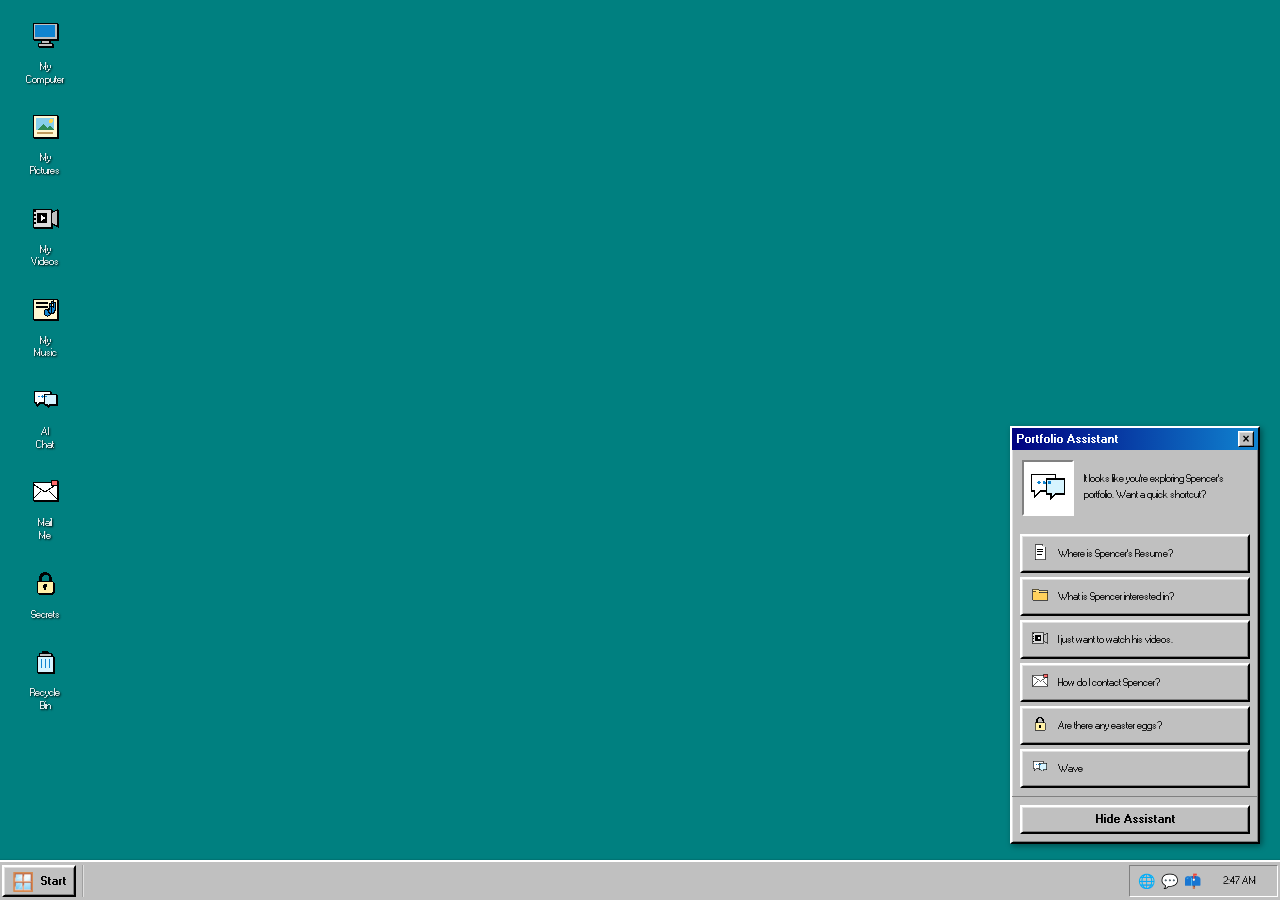
<file: index.html>
<!doctype html>
<html lang="en">
  <head>
    <meta charset="UTF-8" />
    <meta
      name="viewport"
      content="width=device-width, initial-scale=1, maximum-scale=1, user-scalable=no, viewport-fit=cover"
    />
    <title>Windows 95 Portfolio</title>
    <meta
      name="description"
      content="A nostalgic Windows 95-themed portfolio website"
    />
    <link rel="icon" type="image/x-icon" href="./favicon.ico" />
    <link rel="shortcut icon" type="image/x-icon" href="./favicon.ico" />
    <link rel="stylesheet" href="./index-DYsDYwbg.css" />
    <style>
      @font-face {
        font-family: W95FA;
        src: url("./fonts/w95font.woff2") format("woff2"),
          url("./fonts/w95font.woff") format("woff");
        font-weight: 400;
        font-style: normal;
        font-display: swap;
      }

      @font-face {
        font-family: W95FA;
        src: url("./fonts/w95font-bold.woff2") format("woff2"),
          url("./fonts/w95font-bold.woff") format("woff");
        font-weight: 700;
        font-style: normal;
        font-display: swap;
      }

      html,
      body {
        width: 100%;
        height: 100%;
      }

      body {
        overscroll-behavior: none;
        -webkit-text-size-adjust: 100%;
      }

      #root {
        position: relative;
      }

      #window-layer {
        position: absolute;
        inset: 0 0 40px 0;
        z-index: 20;
        pointer-events: none;
      }

      #desktop-icons {
        z-index: 5;
      }

      .window,
      .dialog-backdrop,
      .notification-container,
      .start-menu,
      .clippy-helper,
      .clippy-show-button {
        pointer-events: auto;
      }

      .helper-hidden {
        display: none !important;
      }

      .desktop-icon,
      .file-card,
      .image-file-tile,
      .window-button,
      .start-button,
      .taskbar-window,
      .start-menu-item,
      .sendmail-img-container {
        touch-action: manipulation;
      }
    </style>
  </head>
  <body>
    <div id="root" class="desktop">
      <div id="desktop-icons" class="desktop-icons"></div>
      <div id="window-layer"></div>
      <div id="notification-host"></div>
      <div id="dialog-host"></div>

      <div id="helper-panel" class="clippy-helper"></div>
      <button id="helper-show" class="clippy-show-button helper-hidden" type="button">
        📎
      </button>

      <div id="start-menu" class="start-menu helper-hidden">
        <div class="start-menu-sidebar">
          <div class="start-menu-title">Windows<span>95</span></div>
        </div>
        <div class="start-menu-items" id="start-menu-items"></div>
      </div>

      <div class="taskbar">
        <button id="start-button" class="start-button" type="button">
          <span class="start-logo">🪟</span>
          <span class="start-text">Start</span>
        </button>
        <div class="taskbar-separator"></div>
        <div id="taskbar-windows" class="taskbar-windows"></div>
        <div class="taskbar-tray">
          <div class="tray-icons">
            <span title="Portfolio">🌐</span>
            <span title="Messages">💬</span>
            <span title="Mail">📫</span>
          </div>
          <div id="taskbar-clock" class="taskbar-clock"></div>
        </div>
      </div>
    </div>
    <script src="./portfolio-app.js"></script>
  </body>
</html>
</file>
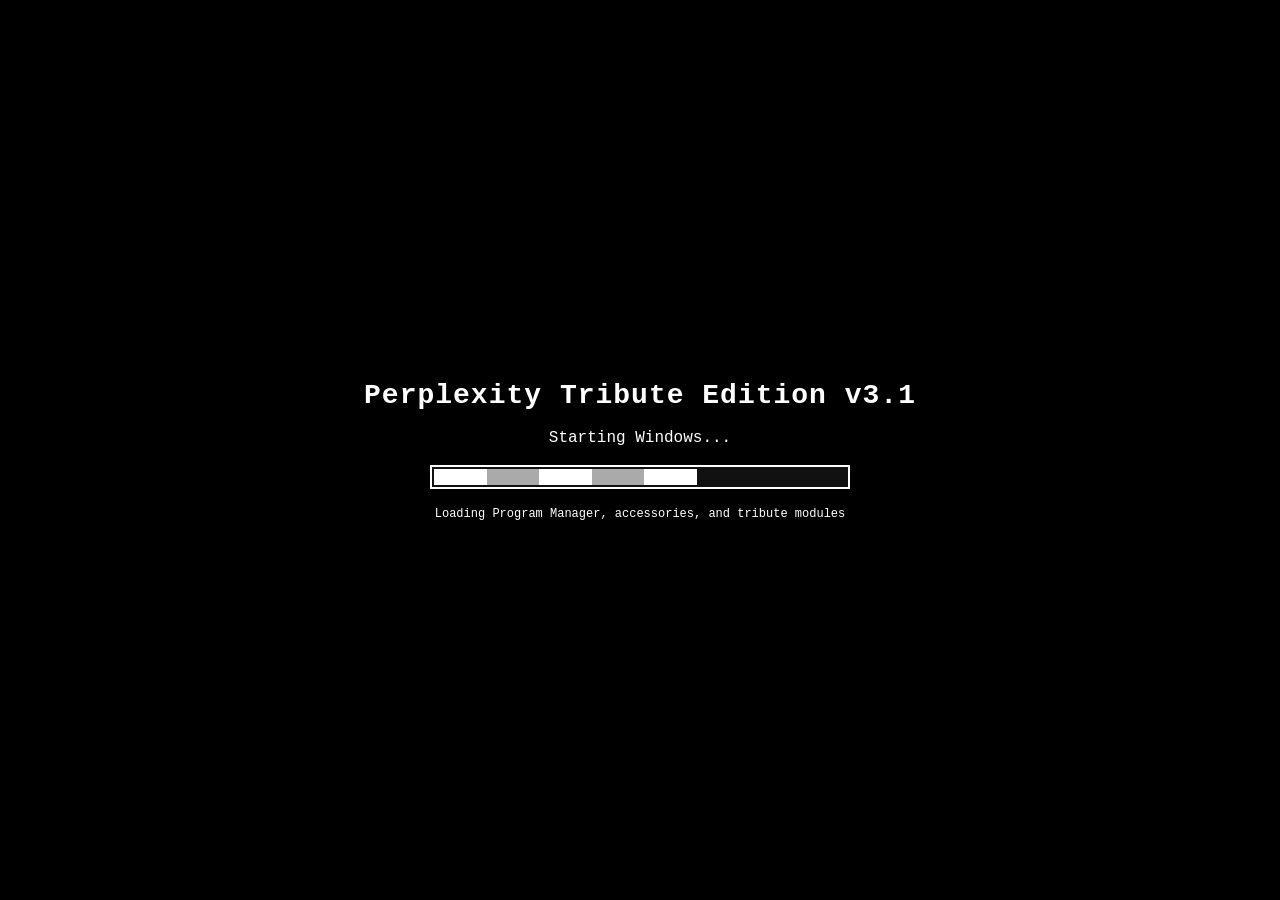
<file: windows-31-perplexity-tribute.html>
<!DOCTYPE html>
<html lang="en">
<head>
<meta charset="UTF-8" />
<meta name="viewport" content="width=device-width, initial-scale=1.0" />
<title>Perplexity Tribute Edition v3.1</title>
<style>
:root{
  --desktop:#008080;
  --wallpaper:#008080;
  --gray:#c0c0c0;
  --gray2:#d4d0c8;
  --dark:#808080;
  --black:#000;
  --white:#fff;
  --navy:#000080;
  --blue:#0000aa;
  --shadow:#404040;
  --dos-green:#1aff1a;
  --menu-h:28px;
  --task-h:32px;
  --font: "MS Sans Serif", "Chicago", "Courier New", monospace;
}
*{box-sizing:border-box;user-select:none;-webkit-user-select:none}
html,body{margin:0;height:100%;overflow:hidden;font-family:var(--font);background:#000;image-rendering:pixelated}
body.mobile .desktop-shell{display:none}
body.mobile .mobile-warning{display:flex}
.mobile-warning{display:none;align-items:center;justify-content:center;height:100vh;background:#0000aa;color:#fff;padding:24px;text-align:center;font-size:16px;line-height:1.5}
.desktop-shell{position:relative;height:100vh;background:var(--wallpaper);overflow:hidden}
.desktop{
  position:absolute;inset:0 0 var(--task-h) 0;
  background:var(--wallpaper);
}
.menu-bar{
  position:absolute;top:0;left:0;right:0;height:var(--menu-h);
  background:var(--gray);display:flex;align-items:center;gap:2px;padding:2px 4px;
  border-top:2px solid #fff;border-left:2px solid #fff;border-right:2px solid #000;border-bottom:2px solid #000;
  z-index:2000;
}
.menu-title{font-weight:bold;padding:0 8px;margin-right:8px}
.menu-item,.task-btn,.button,.dialog-btn,.ms-btn{
  font-family:var(--font);font-size:12px;color:#000;background:var(--gray);
  border-top:2px solid #fff;border-left:2px solid #fff;border-right:2px solid #000;border-bottom:2px solid #000;
  min-height:22px;padding:2px 10px;cursor:default;
}
.menu-item.active,.task-btn.active,.button:active,.dialog-btn:active,.ms-btn:active,.pressed{
  border-top:2px solid #000;border-left:2px solid #000;border-right:2px solid #fff;border-bottom:2px solid #fff;
}
.dropdown{
  position:absolute;top:28px;background:var(--gray);min-width:190px;display:none;padding:2px;
  border-top:2px solid #fff;border-left:2px solid #fff;border-right:2px solid #000;border-bottom:2px solid #000;
  z-index:2100;
}
.dropdown.open{display:block}
.dropdown-item{padding:5px 16px 5px 12px;font-size:12px;white-space:nowrap}
.dropdown-item:hover{background:var(--navy);color:#fff}
.dropdown-sep{height:2px;background:#808080;border-bottom:1px solid #fff;margin:2px 4px}
.icons{
  position:absolute;top:40px;left:8px;display:grid;grid-template-columns:repeat(2,90px);grid-auto-rows:84px;gap:6px;
}
.icon{width:82px;text-align:center;color:#fff;font-size:12px;padding:4px;outline:none}
.icon.selected,.icon:focus{background:rgba(0,0,128,.35)}
.icon-glyph{
  width:34px;height:34px;margin:0 auto 6px auto;position:relative;
  border-top:2px solid #fff;border-left:2px solid #fff;border-right:2px solid #000;border-bottom:2px solid #000;
  background:var(--gray2);color:#000;display:flex;align-items:center;justify-content:center;font-size:20px;
}
.icon-label{text-shadow:1px 1px 0 #000;line-height:1.15}
.window{
  position:absolute;background:var(--gray);min-width:260px;min-height:140px;
  border-top:2px solid #fff;border-left:2px solid #fff;border-right:2px solid #000;border-bottom:2px solid #000;
  box-shadow:1px 1px 0 #000;
}
.window.hidden{display:none}
.window.maximized{inset:30px 4px 36px 4px !important;width:auto !important;height:auto !important}
.title-bar{
  height:24px;background:var(--navy);color:#fff;display:flex;align-items:center;justify-content:space-between;
  padding:2px 2px 2px 6px;font-size:12px;cursor:move;font-weight:bold;
}
.window.inactive .title-bar{background:#808080}
.title-left{display:flex;align-items:center;gap:6px;min-width:0}.title-text{white-space:nowrap;overflow:hidden;text-overflow:ellipsis}
.title-controls{display:flex;gap:2px}
.ctrl{
  width:20px;height:18px;background:var(--gray);color:#000;display:flex;align-items:center;justify-content:center;
  border-top:2px solid #fff;border-left:2px solid #fff;border-right:2px solid #000;border-bottom:2px solid #000;
  font-size:11px;font-weight:bold;cursor:default;
}
.window-body{height:calc(100% - 24px);padding:8px;overflow:auto;background:var(--gray)}
.statusbar{display:flex;justify-content:space-between;gap:8px;padding:4px 6px;margin-top:6px;font-size:12px;border-top:2px solid #808080;border-left:2px solid #808080;border-right:2px solid #fff;border-bottom:2px solid #fff;background:#cfcfcf}
.taskbar{
  position:absolute;left:0;right:0;bottom:0;height:var(--task-h);background:var(--gray);display:flex;align-items:center;gap:4px;padding:4px;
  border-top:2px solid #fff;z-index:2200;
}
.task-buttons{display:flex;gap:4px;flex:1;overflow:auto}
.clock{min-width:74px;text-align:center;padding:3px 6px;font-size:12px;background:var(--gray);border-top:2px solid #808080;border-left:2px solid #808080;border-right:2px solid #fff;border-bottom:2px solid #fff}
.context-menu,.system-menu{
  position:absolute;background:var(--gray);display:none;min-width:180px;padding:2px;
  border-top:2px solid #fff;border-left:2px solid #fff;border-right:2px solid #000;border-bottom:2px solid #000;z-index:3000
}
.context-menu.open,.system-menu.open{display:block}
.context-item{padding:5px 10px;font-size:12px}
.context-item:hover{background:var(--navy);color:#fff}
.dialog-overlay,.boot-screen,.bsod{
  position:absolute;inset:0;z-index:5000;display:none;align-items:center;justify-content:center;
}
.dialog-overlay.open,.boot-screen.open,.bsod.open{display:flex}
.dialog{
  width:min(360px,92vw);background:var(--gray);padding:4px;
  border-top:2px solid #fff;border-left:2px solid #fff;border-right:2px solid #000;border-bottom:2px solid #000;
}
.dialog-title{height:24px;background:var(--navy);color:#fff;font-weight:bold;display:flex;align-items:center;justify-content:space-between;padding:0 6px;margin-bottom:8px}
.dialog-body{padding:8px;font-size:12px;line-height:1.5;background:var(--gray);color:#000}
.dialog-actions{display:flex;justify-content:center;gap:8px;padding:8px}
.boot-screen{background:#000;color:#fff;flex-direction:column;gap:18px;font-size:16px}
.boot-logo{font-size:28px;font-weight:bold;letter-spacing:1px}
.progress-wrap{width:min(420px,80vw);height:24px;background:#111;border:2px solid #fff;padding:2px}
.progress-bar{height:100%;width:0;background:linear-gradient(90deg,#fff 0 20%,#aaa 20% 40%,#fff 40% 60%,#aaa 60% 80%,#fff 80% 100%)}
.bsod{background:#0000aa;color:#fff;padding:32px;align-items:flex-start;justify-content:flex-start}
.bsod pre{font-family:"Courier New",monospace;font-size:18px;white-space:pre-wrap;line-height:1.4}
.about-logo{font-size:28px;margin-bottom:6px}
.notepad-area{width:100%;height:calc(100% - 44px);min-height:220px;resize:none;background:#fff;color:#000;border:2px inset #c0c0c0;padding:8px;font:12px "Courier New",monospace;user-select:text;-webkit-user-select:text}
.row{display:flex;gap:8px;align-items:center;margin-bottom:8px}
.textbox,.pq-input{flex:1;background:#fff;border:2px inset #c0c0c0;padding:4px 6px;font:12px var(--font);user-select:text;-webkit-user-select:text}
.pq-spinner{width:18px;height:18px;display:inline-block;border:2px solid transparent;border-top-color:#000;border-right-color:#000;opacity:0;transform:rotate(0deg)}
.pq-spinner.spin{opacity:1;animation:spin .7s linear infinite}
@keyframes spin{to{transform:rotate(360deg)}}
.mine-wrap{display:flex;flex-direction:column;gap:6px;align-items:center}
.mine-top{display:flex;justify-content:space-between;align-items:center;width:100%;background:#c0c0c0;border:2px inset #c0c0c0;padding:6px}
.seg{background:#000;color:#f00;padding:4px 8px;font:16px "Courier New",monospace;min-width:52px;text-align:center}
.face{width:34px;height:34px;background:var(--gray);font-size:18px;border-top:2px solid #fff;border-left:2px solid #fff;border-right:2px solid #000;border-bottom:2px solid #000;display:flex;align-items:center;justify-content:center}
.mine-grid{display:grid;grid-template-columns:repeat(9,24px);grid-template-rows:repeat(9,24px);gap:0;background:#808080;border:3px inset #c0c0c0}
.cell{width:24px;height:24px;background:#c0c0c0;border-top:2px solid #fff;border-left:2px solid #fff;border-right:2px solid #808080;border-bottom:2px solid #808080;display:flex;align-items:center;justify-content:center;font-weight:bold;font-size:14px}
.cell.revealed{border:1px solid #808080;background:#c0c0c0}
.cell.mine{background:#f88}
.c1{color:#0000ff}.c2{color:#008000}.c3{color:#ff0000}.c4{color:#000080}.c5{color:#800000}.c6{color:#008080}.c7{color:#000}.c8{color:#808080}
.dos-screen{background:#000;color:var(--dos-green);height:100%;padding:8px;font:14px "Courier New",monospace;display:flex;flex-direction:column}
.dos-output{flex:1;overflow:auto;white-space:pre-wrap;user-select:text;-webkit-user-select:text}
.dos-input-row{display:flex;gap:6px;align-items:center}
.dos-input{flex:1;background:#000;color:var(--dos-green);border:none;outline:none;font:14px "Courier New",monospace;user-select:text;-webkit-user-select:text}
.perplexity-panel p{font-size:12px;line-height:1.45;margin:0 0 8px}
.small{font-size:12px}.center{text-align:center}
.hidden-vis{visibility:hidden}
.wallpaper-grid{display:grid;grid-template-columns:1fr 1fr;gap:8px;margin-top:8px}
.swatch{height:34px;border:2px solid #000;cursor:default}
.swatch.teal{background:#008080}.swatch-plum{background:#5b3a5e}.swatch-blue{background:#003c7a}.swatch-olive{background:#5d6b2f}
.error-icon{font-size:28px;margin-right:10px}
.err-row{display:flex;align-items:flex-start}
@media (max-width: 700px), (pointer:coarse){ body{background:#000} }
</style>
</head>
<body>
<div class="mobile-warning">
  <div>
    <div style="font-size:22px;margin-bottom:10px">Windows 3.1 Simulator</div>
    <div>This tribute edition requires a mouse or trackpad for proper use.</div>
    <div style="margin-top:10px">Please reopen it on a desktop or laptop browser.</div>
  </div>
</div>
<div class="desktop-shell">
  <div class="boot-screen open" id="bootScreen">
    <div class="boot-logo">Perplexity Tribute Edition v3.1</div>
    <div>Starting Windows...</div>
    <div class="progress-wrap"><div class="progress-bar" id="bootBar"></div></div>
    <div class="small">Loading Program Manager, accessories, and tribute modules</div>
  </div>

  <div class="bsod" id="bsod"><pre>Perplexity Tribute Edition

A problem has been detected and Windows has been paused to prevent damage
to your productivity.

CTRL+ALT+DEL PARODY SCREEN

An application has performed an operation involving too much nostalgia.

Pressing Ctrl+Alt+Del was acknowledged.
Recovery subsystem will automatically restart in a moment.

*** STOP: 0x00003131 (0x0000PPLX,0x0000DOS,0x0000MINE,0x0000NOTE)</pre></div>

  <div class="desktop" id="desktop">
    <div class="menu-bar" id="menuBar">
      <div class="menu-title">Program Manager</div>
      <div class="menu-item" data-menu="file">File</div>
      <div class="menu-item" data-menu="options">Options</div>
      <div class="menu-item" data-menu="window">Window</div>
      <div class="menu-item" data-menu="help">Help</div>
      <div class="dropdown" id="menu-file" style="left:110px">
        <div class="dropdown-item" data-open="perplexity">Open Perplexity AI</div>
        <div class="dropdown-item" data-open="notepad">Open Notepad</div>
        <div class="dropdown-item" data-open="mine">Open Mine Field</div>
        <div class="dropdown-item" data-open="dos">Open DOS Prompt</div>
        <div class="dropdown-sep"></div>
        <div class="dropdown-item" data-action="show-about">About</div>
      </div>
      <div class="dropdown" id="menu-options" style="left:148px">
        <div class="dropdown-item" data-action="wallpaper-teal">Wallpaper: Teal</div>
        <div class="dropdown-item" data-action="wallpaper-plum">Wallpaper: Plum</div>
        <div class="dropdown-item" data-action="wallpaper-blue">Wallpaper: Cobalt</div>
        <div class="dropdown-item" data-action="wallpaper-olive">Wallpaper: Olive</div>
      </div>
      <div class="dropdown" id="menu-window" style="left:210px">
        <div class="dropdown-item" data-action="cascade">Cascade</div>
        <div class="dropdown-item" data-action="tile">Tile</div>
        <div class="dropdown-item" data-action="min-all">Minimize All</div>
      </div>
      <div class="dropdown" id="menu-help" style="left:276px">
        <div class="dropdown-item" data-action="show-about">About Perplexity Tribute Edition</div>
        <div class="dropdown-item" data-action="show-error">Test Error Box</div>
      </div>
    </div>

    <div class="icons">
      <div class="icon" tabindex="0" data-open="perplexity"><div class="icon-glyph">P</div><div class="icon-label">Perplexity<br>AI</div></div>
      <div class="icon" tabindex="0" data-open="notepad"><div class="icon-glyph">🗒</div><div class="icon-label">Notepad</div></div>
      <div class="icon" tabindex="0" data-open="mine"><div class="icon-glyph">💣</div><div class="icon-label">Mine Field</div></div>
      <div class="icon" tabindex="0" data-open="dos"><div class="icon-glyph">C:</div><div class="icon-label">DOS Prompt</div></div>
    </div>

    <div class="window hidden" id="win-perplexity" style="left:170px;top:72px;width:420px;height:220px">
      <div class="title-bar"><div class="title-left"><span>⌘</span><span class="title-text">Perplexity AI</span></div><div class="title-controls"><div class="ctrl" data-win="perplexity" data-act="min">_</div><div class="ctrl" data-win="perplexity" data-act="max">□</div><div class="ctrl" data-win="perplexity" data-act="close">✕</div></div></div>
      <div class="window-body perplexity-panel">
        <p>Ask Perplexity in a new browser tab, tribute-edition style.</p>
        <div class="row"><input id="pqInput" class="pq-input" type="text" value="What made Windows 3.1 iconic?" aria-label="Perplexity query"><button class="button" id="pqAsk">Ask</button><span class="pq-spinner" id="pqSpinner"></span></div>
        <p class="small">The Ask button opens perplexity.ai/search?q= with your query. The hourglass animates briefly like an old busy cursor.</p>
        <div class="statusbar"><span>Ready</span><span id="pqStatus">Idle</span></div>
      </div>
    </div>

    <div class="window hidden" id="win-notepad" style="left:220px;top:108px;width:470px;height:340px">
      <div class="title-bar"><div class="title-left"><span>≡</span><span class="title-text">Notepad - UNTITLED.TXT</span></div><div class="title-controls"><div class="ctrl" data-win="notepad" data-act="min">_</div><div class="ctrl" data-win="notepad" data-act="max">□</div><div class="ctrl" data-win="notepad" data-act="close">✕</div></div></div>
      <div class="window-body" style="display:flex;flex-direction:column">
        <div class="row" style="margin-bottom:6px"><button class="button" id="noteSave">Save .TXT</button><button class="button" id="noteClear">Clear</button><span class="small" id="noteStatus">Unsaved document</span></div>
        <textarea class="notepad-area" id="noteText">Perplexity Tribute Edition v3.1\r\n\r\nThis is a real text editor. You can type and save a .txt file using a browser download blob.</textarea>
      </div>
    </div>

    <div class="window hidden" id="win-mine" style="left:430px;top:86px;width:310px;height:370px">
      <div class="title-bar"><div class="title-left"><span>✱</span><span class="title-text">Mine Field</span></div><div class="title-controls"><div class="ctrl" data-win="mine" data-act="min">_</div><div class="ctrl" data-win="mine" data-act="max">□</div><div class="ctrl" data-win="mine" data-act="close">✕</div></div></div>
      <div class="window-body">
        <div class="mine-wrap">
          <div class="mine-top"><div class="seg" id="mineCount">010</div><button class="face" id="mineReset">🙂</button><div class="seg" id="mineTime">000</div></div>
          <div class="mine-grid" id="mineGrid"></div>
        </div>
      </div>
    </div>

    <div class="window hidden" id="win-dos" style="left:120px;top:150px;width:500px;height:300px">
      <div class="title-bar"><div class="title-left"><span>C:\</span><span class="title-text">MS-DOS Prompt</span></div><div class="title-controls"><div class="ctrl" data-win="dos" data-act="min">_</div><div class="ctrl" data-win="dos" data-act="max">□</div><div class="ctrl" data-win="dos" data-act="close">✕</div></div></div>
      <div class="window-body" style="padding:0">
        <div class="dos-screen">
          <div class="dos-output" id="dosOutput"></div>
          <div class="dos-input-row"><span>C:\&gt;</span><input class="dos-input" id="dosInput" autocomplete="off" spellcheck="false" aria-label="DOS command input"></div>
        </div>
      </div>
    </div>

    <div class="taskbar">
      <button class="task-btn" id="startBtn">Program Manager</button>
      <div class="task-buttons" id="taskButtons"></div>
      <div class="clock" id="clock">00:00 PM</div>
    </div>

    <div class="context-menu" id="desktopMenu">
      <div class="context-item" data-action="wallpaper-teal">Teal wallpaper</div>
      <div class="context-item" data-action="wallpaper-plum">Plum wallpaper</div>
      <div class="context-item" data-action="wallpaper-blue">Cobalt wallpaper</div>
      <div class="context-item" data-action="wallpaper-olive">Olive wallpaper</div>
      <div class="context-item" data-action="show-about">About</div>
      <div class="context-item" data-action="show-error">Error box</div>
    </div>

    <div class="dialog-overlay" id="dialogLayer"></div>
  </div>
</div>
<script>
(() => {
  const body = document.body;
  const coarse = window.matchMedia('(pointer: coarse)').matches || window.innerWidth < 700;
  if (coarse) body.classList.add('mobile');

  const audioCtx = (() => {
    try { return new (window.AudioContext || window.webkitAudioContext)(); } catch(e){ return null; }
  })();
  function beep(freq=660,dur=0.06,type='sine',vol=0.03){
    if(!audioCtx) return;
    if(audioCtx.state === 'suspended') audioCtx.resume();
    const o = audioCtx.createOscillator();
    const g = audioCtx.createGain();
    o.type = type; o.frequency.value = freq; g.gain.value = vol;
    o.connect(g); g.connect(audioCtx.destination); o.start();
    g.gain.exponentialRampToValueAtTime(0.0001, audioCtx.currentTime + dur);
    o.stop(audioCtx.currentTime + dur);
  }
  const beeps = { click(){beep(820,.03);}, open(){beep(660,.04);setTimeout(()=>beep(880,.05),45);}, error(){beep(220,.08,'sine',.04);setTimeout(()=>beep(180,.1,'sine',.04),90);}, boot(){[440,550,660].forEach((f,i)=>setTimeout(()=>beep(f,.08),i*100));} };

  const desktop = document.getElementById('desktop');
  const boot = document.getElementById('bootScreen');
  const bootBar = document.getElementById('bootBar');
  const dialogLayer = document.getElementById('dialogLayer');
  const desktopMenu = document.getElementById('desktopMenu');
  const taskButtons = document.getElementById('taskButtons');
  const clock = document.getElementById('clock');
  const startBtn = document.getElementById('startBtn');
  const bsod = document.getElementById('bsod');

  const apps = {
    perplexity: { el: document.getElementById('win-perplexity'), title: 'Perplexity AI', task:null, minimized:false, maximized:false, prev:null },
    notepad: { el: document.getElementById('win-notepad'), title: 'Notepad', task:null, minimized:false, maximized:false, prev:null },
    mine: { el: document.getElementById('win-mine'), title: 'Mine Field', task:null, minimized:false, maximized:false, prev:null },
    dos: { el: document.getElementById('win-dos'), title: 'MS-DOS Prompt', task:null, minimized:false, maximized:false, prev:null }
  };

  let z = 100;
  let activeMenu = null;

  function pad(n){ return String(n).padStart(2,'0'); }
  function setClock(){
    const d = new Date();
    let h = d.getHours(), m = d.getMinutes();
    const ap = h >= 12 ? 'PM':'AM'; h = h % 12 || 12;
    clock.textContent = `${h}:${pad(m)} ${ap}`;
  }
  setClock(); setInterval(setClock, 1000);

  function closeMenus(){ document.querySelectorAll('.dropdown.open,.context-menu.open').forEach(m => m.classList.remove('open')); document.querySelectorAll('.menu-item.active').forEach(m=>m.classList.remove('active')); activeMenu = null; }
  document.querySelectorAll('.menu-item').forEach(item => {
    item.addEventListener('click', e => {
      e.stopPropagation(); beeps.click();
      const name = item.dataset.menu; const menu = document.getElementById('menu-'+name);
      const open = menu.classList.contains('open'); closeMenus();
      if(!open){ menu.classList.add('open'); item.classList.add('active'); activeMenu = menu; }
    });
  });
  startBtn.addEventListener('click', ()=>{ beeps.click(); const file = document.getElementById('menu-file'); const open = file.classList.contains('open'); closeMenus(); if(!open){ file.style.left='4px'; file.style.bottom='32px'; file.style.top='auto'; file.classList.add('open'); startBtn.classList.add('active'); activeMenu=file; } else startBtn.classList.remove('active');});
  document.addEventListener('click', ()=>{ closeMenus(); startBtn.classList.remove('active'); desktopMenu.classList.remove('open'); });

  function setWallpaper(v){ document.documentElement.style.setProperty('--wallpaper', v); desktop.style.background = v; }
  const wallpaperMap = { 'wallpaper-teal':'#008080', 'wallpaper-plum':'#5b3a5e', 'wallpaper-blue':'#003c7a', 'wallpaper-olive':'#5d6b2f' };

  function taskFor(appKey){
    const app = apps[appKey];
    if(app.task) return;
    const b = document.createElement('button');
    b.className = 'task-btn'; b.textContent = app.title;
    b.addEventListener('click', ()=>{
      if(!app.el.classList.contains('hidden') && !app.minimized && document.activeElement !== b){ minimizeWindow(appKey); }
      else restoreWindow(appKey);
    });
    taskButtons.appendChild(b); app.task = b;
  }

  function syncTasks(){
    Object.entries(apps).forEach(([k,a]) => {
      if(a.task){ a.task.classList.toggle('active', !a.el.classList.contains('hidden') && !a.minimized && a.el.classList.contains('focused')); }
    });
  }

  function focusWindow(key){
    Object.values(apps).forEach(a=>{ a.el.classList.add('inactive'); a.el.classList.remove('focused'); });
    const app = apps[key];
    app.el.classList.remove('inactive'); app.el.classList.add('focused'); app.el.style.zIndex = ++z;
    syncTasks();
    if(key==='dos') setTimeout(()=>document.getElementById('dosInput').focus(),20);
    if(key==='notepad') setTimeout(()=>document.getElementById('noteText').focus(),20);
    if(key==='perplexity') setTimeout(()=>document.getElementById('pqInput').focus(),20);
  }

  function openWindow(key){
    const app = apps[key]; taskFor(key); app.el.classList.remove('hidden'); app.minimized = false; app.el.style.display='block'; focusWindow(key); beeps.open(); syncTasks();
  }
  function closeWindow(key){ const app = apps[key]; app.el.classList.add('hidden'); app.minimized = false; syncTasks(); beeps.click(); }
  function minimizeWindow(key){ const app = apps[key]; app.minimized = true; app.el.style.display='none'; syncTasks(); beeps.click(); }
  function restoreWindow(key){ const app = apps[key]; app.el.classList.remove('hidden'); app.minimized = false; app.el.style.display='block'; focusWindow(key); }
  function maximizeWindow(key){
    const app = apps[key];
    if(!app.maximized){
      app.prev = { left: app.el.style.left, top: app.el.style.top, width: app.el.style.width, height: app.el.style.height };
      app.el.classList.add('maximized'); app.maximized = true;
    } else {
      app.el.classList.remove('maximized'); app.maximized = false;
      if(app.prev) Object.assign(app.el.style, app.prev);
    }
    focusWindow(key); beeps.click();
  }
  document.querySelectorAll('[data-open]').forEach(el => {
    el.addEventListener('dblclick', ()=>openWindow(el.dataset.open));
    el.addEventListener('click', e => { document.querySelectorAll('.icon').forEach(i=>i.classList.remove('selected')); if(el.classList.contains('icon')) el.classList.add('selected'); if(el.classList.contains('dropdown-item')) openWindow(el.dataset.open); });
  });
  document.querySelectorAll('.dropdown-item,.context-item').forEach(item => item.addEventListener('click', e => {
    e.stopPropagation(); const act = item.dataset.action; closeMenus(); startBtn.classList.remove('active');
    if(act && wallpaperMap[act]) setWallpaper(wallpaperMap[act]);
    if(act==='show-about') showAbout();
    if(act==='show-error') showError('Classic Windows-style warning', 'This operation completed successfully, but looked suspiciously modern.');
    if(act==='cascade') cascade();
    if(act==='tile') tile();
    if(act==='min-all') Object.keys(apps).forEach(minimizeWindow);
  }));

  document.querySelectorAll('.ctrl').forEach(c => c.addEventListener('click', e => {
    e.stopPropagation(); const key = c.dataset.win, act = c.dataset.act;
    if(act==='close') closeWindow(key); if(act==='min') minimizeWindow(key); if(act==='max') maximizeWindow(key);
  }));

  Object.entries(apps).forEach(([k,a]) => {
    const bar = a.el.querySelector('.title-bar');
    bar.addEventListener('mousedown', startDrag(k));
    a.el.addEventListener('mousedown', ()=>focusWindow(k));
  });

  function startDrag(key){
    return function(e){
      if(e.target.classList.contains('ctrl') || apps[key].maximized) return;
      focusWindow(key);
      const el = apps[key].el; const r = el.getBoundingClientRect();
      const ox = e.clientX - r.left, oy = e.clientY - r.top;
      function move(ev){ el.style.left = Math.max(0, Math.min(window.innerWidth - 120, ev.clientX - ox)) + 'px'; el.style.top = Math.max(30, Math.min(window.innerHeight - 70, ev.clientY - oy)) + 'px'; }
      function up(){ document.removeEventListener('mousemove', move); document.removeEventListener('mouseup', up); }
      document.addEventListener('mousemove', move); document.addEventListener('mouseup', up);
    }
  }

  function cascade(){ let i=0; Object.keys(apps).forEach(k=>{ const a=apps[k]; if(!a.el.classList.contains('hidden')){ a.el.classList.remove('maximized'); a.maximized=false; a.el.style.width='420px'; a.el.style.height=(k==='mine'?'370px':'300px'); a.el.style.left=(40+i*28)+'px'; a.el.style.top=(50+i*24)+'px'; a.el.style.display='block'; a.minimized=false; i++; } }); }
  function tile(){ const visible = Object.keys(apps).filter(k=>!apps[k].el.classList.contains('hidden')); const cols = Math.ceil(Math.sqrt(visible.length||1)); const rows = Math.ceil((visible.length||1)/cols); const w = Math.floor((window.innerWidth-8)/cols), h = Math.floor((window.innerHeight-70)/rows); visible.forEach((k,i)=>{ const a=apps[k]; a.el.classList.remove('maximized'); a.maximized=false; a.minimized=false; a.el.style.display='block'; a.el.style.left=(i%cols)*w+'px'; a.el.style.top=(30+Math.floor(i/cols)*h)+'px'; a.el.style.width=(w-6)+'px'; a.el.style.height=(h-8)+'px'; }); }

  desktop.addEventListener('contextmenu', e => { e.preventDefault(); closeMenus(); desktopMenu.classList.add('open'); desktopMenu.style.left = e.clientX+'px'; desktopMenu.style.top = e.clientY+'px'; });

  function dialog(title, html, buttons=[{label:'OK'}]){
    dialogLayer.innerHTML = `<div class="dialog"><div class="dialog-title"><span>${title}</span><span>✕</span></div><div class="dialog-body">${html}</div><div class="dialog-actions"></div></div>`;
    dialogLayer.classList.add('open');
    const actions = dialogLayer.querySelector('.dialog-actions');
    buttons.forEach((b,i)=>{ const btn=document.createElement('button'); btn.className='dialog-btn'; btn.textContent=b.label; btn.addEventListener('click', ()=>{ beeps.click(); dialogLayer.classList.remove('open'); if(b.onClick) b.onClick(); }); actions.appendChild(btn); if(i===0) setTimeout(()=>btn.focus(),30); });
    beeps.open();
  }
  function showAbout(){
    dialog('About', `<div class="center"><div class="about-logo">🪟</div><div><b>Perplexity Tribute Edition v3.1</b></div><div class="small" style="margin-top:8px">A fan-made retro browser tribute inspired by the Windows 3.1 look and feel.</div><div class="small" style="margin-top:8px">Not affiliated with Microsoft. Perplexity AI opens the real Perplexity website in a new tab.</div></div>`, [{label:'OK'}]);
  }
  function showError(title,msg){
    dialog('Error', `<div class="err-row"><div class="error-icon">⚠️</div><div><div><b>${title}</b></div><div style="margin-top:8px">${msg}</div></div></div>`, [{label:'OK'}]); beeps.error();
  }

  document.addEventListener('keydown', e => {
    if(e.ctrlKey && e.altKey && e.key.toLowerCase()==='delete'){
      e.preventDefault(); bsod.classList.add('open'); beeps.error();
      setTimeout(()=>{ bsod.classList.remove('open'); beeps.boot(); }, 2600);
    }
    if(e.key==='Escape'){ closeMenus(); desktopMenu.classList.remove('open'); if(dialogLayer.classList.contains('open')) dialogLayer.classList.remove('open'); }
  });

  const pqInput = document.getElementById('pqInput');
  const pqAsk = document.getElementById('pqAsk');
  const pqSpinner = document.getElementById('pqSpinner');
  const pqStatus = document.getElementById('pqStatus');
  function askPerplexity(){
    const q = pqInput.value.trim(); if(!q) return showError('Empty query', 'Please type a question for Perplexity AI.');
    pqSpinner.classList.add('spin'); pqStatus.textContent='Thinking...'; beeps.click();
    setTimeout(()=>{ window.open('https://www.perplexity.ai/search?q='+encodeURIComponent(q), '_blank', 'noopener'); pqSpinner.classList.remove('spin'); pqStatus.textContent='Opened in new tab'; beeps.open(); }, 700);
  }
  pqAsk.addEventListener('click', askPerplexity); pqInput.addEventListener('keydown', e=>{ if(e.key==='Enter') askPerplexity(); });

  const noteText = document.getElementById('noteText');
  const noteStatus = document.getElementById('noteStatus');
  document.getElementById('noteSave').addEventListener('click', ()=>{
    const blob = new Blob([noteText.value], {type:'text/plain'});
    const a = document.createElement('a'); a.href = URL.createObjectURL(blob); a.download = 'UNTITLED.TXT'; a.click();
    setTimeout(()=>URL.revokeObjectURL(a.href), 1000); noteStatus.textContent='Saved UNTITLED.TXT'; beeps.open();
  });
  document.getElementById('noteClear').addEventListener('click', ()=>{ noteText.value=''; noteStatus.textContent='Cleared'; beeps.click(); });
  noteText.addEventListener('input', ()=> noteStatus.textContent='Modified');

  const dosOutput = document.getElementById('dosOutput');
  const dosInput = document.getElementById('dosInput');
  function dosPrint(t=''){ dosOutput.textContent += t + '\n'; dosOutput.scrollTop = dosOutput.scrollHeight; }
  function initDos(){
    dosOutput.textContent='Microsoft(R) MS-DOS(R) Tribute Edition\nVersion 3.10\n(C) Perplexity Tribute Systems\n\nType HELP for available commands.\n\n';
  }
  function runDos(cmdline){
    dosPrint('C:\\> ' + cmdline);
    const raw = cmdline.trim(); if(!raw){ dosPrint(''); return; }
    const [cmd,...rest] = raw.split(' '); const arg = rest.join(' ');
    switch(cmd.toLowerCase()){
      case 'help': dosPrint('HELP DIR CLS VER ECHO DATE TIME PERPLEXITY'); break;
      case 'dir': dosPrint(' Volume in drive C is TRIBUTE_31\n Directory of C:\\\n\nPERPLEX~1 EXE     04-08-26\nNOTEPAD  EXE     04-08-26\nMINE     EXE     04-08-26\nCOMMAND  COM     04-08-26\nAUTOEXEC BAT     04-08-26\n         5 File(s)'); break;
      case 'cls': dosOutput.textContent=''; break;
      case 'ver': dosPrint('MS-DOS Tribute Version 3.10'); break;
      case 'echo': dosPrint(arg); break;
      case 'date': dosPrint(new Date().toDateString()); break;
      case 'time': dosPrint(new Date().toLocaleTimeString()); break;
      case 'perplexity': dosPrint('Secret mode enabled. Curiosity detected.'); setTimeout(()=>showAbout(),200); break;
      default: dosPrint('Bad command or file name');
    }
    dosPrint('');
  }
  dosInput.addEventListener('keydown', e=>{ if(e.key==='Enter'){ runDos(dosInput.value); dosInput.value=''; } });
  initDos();

  const mineGrid = document.getElementById('mineGrid');
  const mineCount = document.getElementById('mineCount');
  const mineTime = document.getElementById('mineTime');
  const mineReset = document.getElementById('mineReset');
  let board, mines, revealed, flagged, gameOver, started, timer, secs;
  function mineDigits(n){ return String(n).padStart(3,'0').slice(-3); }
  function initMine(){
    board=[]; mines=10; revealed=0; flagged=0; gameOver=false; started=false; secs=0; clearInterval(timer); mineTime.textContent='000'; mineCount.textContent=mineDigits(mines-flagged); mineReset.textContent='🙂';
    for(let y=0;y<9;y++){ board[y]=[]; for(let x=0;x<9;x++) board[y][x]={mine:false,revealed:false,flag:false,count:0}; }
    let placed=0; while(placed<10){ const x=Math.floor(Math.random()*9), y=Math.floor(Math.random()*9); if(!board[y][x].mine){ board[y][x].mine=true; placed++; } }
    for(let y=0;y<9;y++) for(let x=0;x<9;x++) if(!board[y][x].mine){ let c=0; for(let yy=-1;yy<=1;yy++) for(let xx=-1;xx<=1;xx++){ const ny=y+yy,nx=x+xx; if(board[ny]?.[nx]?.mine) c++; } board[y][x].count=c; }
    renderMine();
  }
  function startTimer(){ if(started) return; started=true; timer=setInterval(()=>{ secs++; mineTime.textContent=mineDigits(secs); },1000); }
  function reveal(x,y){ const cell=board[y]?.[x]; if(!cell || cell.revealed || cell.flag || gameOver) return; cell.revealed=true; revealed++; if(cell.mine){ gameOver=true; mineReset.textContent='☹'; clearInterval(timer); revealAllMines(); beeps.error(); return; } if(cell.count===0){ for(let yy=-1;yy<=1;yy++) for(let xx=-1;xx<=1;xx++) if(xx||yy) reveal(x+xx,y+yy); } }
  function revealAllMines(){ for(let y=0;y<9;y++) for(let x=0;x<9;x++) if(board[y][x].mine) board[y][x].revealed=true; renderMine(); }
  function checkWin(){ if(!gameOver && revealed===71){ gameOver=true; mineReset.textContent='😎'; clearInterval(timer); beeps.open(); } }
  function renderMine(){
    mineGrid.innerHTML='';
    for(let y=0;y<9;y++) for(let x=0;x<9;x++){
      const c=board[y][x]; const d=document.createElement('div'); d.className='cell';
      if(c.revealed){ d.classList.add('revealed'); if(c.mine){ d.textContent='💣'; d.classList.add('mine'); } else if(c.count){ d.textContent=c.count; d.classList.add('c'+c.count); } }
      else if(c.flag) d.textContent='⚑';
      d.addEventListener('click', ()=>{ startTimer(); reveal(x,y); renderMine(); checkWin(); });
      d.addEventListener('contextmenu', e=>{ e.preventDefault(); if(c.revealed || gameOver) return; startTimer(); c.flag=!c.flag; flagged += c.flag?1:-1; mineCount.textContent=mineDigits(mines-flagged); beeps.click(); renderMine(); });
      mineGrid.appendChild(d);
    }
  }
  mineReset.addEventListener('click', ()=>{ beeps.click(); initMine(); });
  initMine();

  let bootPct=0;
  const bootInt = setInterval(()=>{
    bootPct += Math.random()*18;
    bootBar.style.width = Math.min(100, bootPct) + '%';
    if(bootPct >= 100){ clearInterval(bootInt); setTimeout(()=>{ boot.classList.remove('open'); beeps.boot(); openWindow('perplexity'); openWindow('mine'); }, 250); }
  }, 160);

  window.addEventListener('resize', ()=>{ if(!body.classList.contains('mobile') && window.innerWidth < 700) body.classList.add('mobile'); });
})();
</script>
</body>
</html>
</file>
<file: index-DYsDYwbg.css>
@font-face{font-family:W95FA;src:url(./fonts/w95font.woff2) format("woff2"),url(./fonts/w95font.woff) format("woff");font-weight:400;font-style:normal;font-display:swap}@font-face{font-family:W95FA;src:url(./fonts/w95font-bold.woff2) format("woff2"),url(./fonts/w95font-bold.woff) format("woff");font-weight:700;font-style:normal;font-display:swap}*{margin:0;padding:0;box-sizing:border-box}body{font-family:W95FA,"MS Sans Serif",Arial,sans-serif;font-size:11px;overflow:hidden;user-select:none;-webkit-user-select:none}::-webkit-scrollbar{width:16px;height:16px}::-webkit-scrollbar-track{background:silver;border-left:1px solid #808080;border-top:1px solid #808080}::-webkit-scrollbar-thumb{background:silver;border:1px solid;border-color:#fff #000 #000 #fff;box-shadow:inset 1px 1px #dfdfdf,inset -1px -1px gray}::-webkit-scrollbar-thumb:active{border-color:#000 #fff #fff #000;box-shadow:inset 1px 1px gray,inset -1px -1px #dfdfdf}::-webkit-scrollbar-button{background:silver;border:1px solid;border-color:#fff #000 #000 #fff;width:16px;height:16px}::-webkit-scrollbar-button:active{border-color:#000 #fff #fff #000}::selection{background:navy;color:#fff}.no-select{user-select:none;-webkit-user-select:none}@media(max-width:768px){.clippy{left:50%!important;right:auto!important;transform:translate(-50%)!important}canvas{display:block;margin:0 auto}.clippy_balloon{left:50%!important;transform:translate(-50%)!important}}.dialog-backdrop{position:fixed;inset:0;background:#0000004d;z-index:9998}.dialog-window{position:fixed;top:50%;left:50%;transform:translate(-50%,-50%);min-width:350px;max-width:500px;background:silver;border:2px solid;border-color:#fff #000 #000 #fff;box-shadow:inset 1px 1px #dfdfdf,inset -1px -1px gray,3px 3px 8px #0006;font-family:W95FA,"MS Sans Serif",Arial,sans-serif;z-index:9999;opacity:0;transition:opacity .2s ease}.dialog-window.visible{opacity:1}.dialog-titlebar{background:linear-gradient(90deg,navy,#1084d0);color:#fff;padding:3px 4px;display:flex;justify-content:space-between;align-items:center;font-weight:700;font-size:11px;cursor:move;-webkit-user-select:none;user-select:none}.dialog-title{display:flex;align-items:center;gap:4px}.dialog-close-btn{width:16px;height:16px;background:silver;border:1px solid;border-color:#fff #000 #000 #fff;box-shadow:inset 1px 1px #dfdfdf,inset -1px -1px gray;display:flex;align-items:center;justify-content:center;cursor:pointer;font-size:10px;font-weight:700;padding:0;font-family:W95FA,"MS Sans Serif",Arial,sans-serif;line-height:1;color:#000}.dialog-close-btn:active{border-color:#000 #fff #fff #000;box-shadow:inset 1px 1px gray,inset -1px -1px #dfdfdf}.dialog-content{padding:20px;display:flex;gap:15px;align-items:flex-start}.dialog-icon{font-size:32px;flex-shrink:0}.dialog-message{flex:1;font-size:11px;line-height:1.5;white-space:pre-wrap;word-wrap:break-word}.dialog-buttons{padding:10px 20px 15px;display:flex;gap:10px;justify-content:center}.dialog-btn{min-width:75px;padding:6px 12px;background:silver;border:2px solid;border-color:#fff #000 #000 #fff;box-shadow:inset 1px 1px #dfdfdf,inset -1px -1px gray;cursor:pointer;font-family:W95FA,"MS Sans Serif",Arial,sans-serif;font-size:11px;font-weight:400}.dialog-btn:hover{background:#dfdfdf}.dialog-btn:active{border-color:#000 #fff #fff #000;box-shadow:inset 1px 1px gray,inset -1px -1px #dfdfdf;padding:8px 10px 4px 14px}.dialog-btn:focus{outline:1px dotted #000;outline-offset:-4px}.dialog-btn.primary{border:3px solid;border-color:#fff #000 #000 #fff;font-weight:700}@media(max-width:500px){.dialog-window{min-width:calc(100% - 40px);max-width:calc(100% - 40px)}.dialog-content{padding:15px}.dialog-icon{font-size:24px}}.window{position:absolute;background:silver;border:2px solid;border-color:#fff #000 #000 #fff;box-shadow:inset 1px 1px #dfdfdf,inset -1px -1px gray,1px 1px #000;display:flex;flex-direction:column;min-width:300px;min-height:200px}.window.active .window-title-bar{background:linear-gradient(90deg,navy,#1084d0);color:#fff}.window-title-bar{background:linear-gradient(90deg,gray,#a0a0a0);color:silver;padding:3px 4px;display:flex;justify-content:space-between;align-items:center;cursor:move;-webkit-user-select:none;user-select:none;font-weight:700;height:24px}.window-title{display:flex;align-items:center;gap:6px;flex:1;overflow:hidden;white-space:nowrap;text-overflow:ellipsis}.window-icon{font-size:14px;line-height:1}.window-controls{display:flex;gap:2px}.window-button{width:18px;height:18px;background:silver;border:1px solid;border-color:#fff #000 #000 #fff;box-shadow:inset 1px 1px #dfdfdf,inset -1px -1px gray;display:flex;align-items:center;justify-content:center;cursor:pointer;font-size:12px;font-weight:700;padding:0;font-family:W95FA,"MS Sans Serif",Arial,sans-serif}.window-button:active{border-color:#000 #fff #fff #000;box-shadow:inset 1px 1px gray,inset -1px -1px #dfdfdf;padding-left:2px;padding-top:2px}.window-button.close span{font-size:16px;line-height:1}.window-button.minimize span{font-size:14px;margin-top:6px}.window-button.maximize span{font-size:14px}.window-content{flex:1;overflow:auto;background:#fff;border:2px solid;border-color:#808080 #fff #fff #808080;margin:2px;position:relative}.window-resize-handle{position:absolute;bottom:0;right:0;width:16px;height:16px;cursor:nwse-resize;background:linear-gradient(135deg,transparent 0%,transparent 50%,#808080 50%,#808080 55%,transparent 55%)}.window-resize-handle:after{content:"";position:absolute;bottom:0;right:0;width:12px;height:12px;background:linear-gradient(135deg,transparent 0%,transparent 50%,#fff 50%,#fff 55%,transparent 55%)}@media(max-width:768px){.window{min-width:200px;min-height:140px;max-width:95vw;max-height:85vh}.window-title{font-size:11px}.window-button{width:20px;height:20px;font-size:14px}}@media(max-width:480px){.window{min-width:150px;min-height:120px;max-width:98vw;max-height:80vh}.window-title-bar{padding:2px 3px;height:20px}.window-title{font-size:10px;gap:4px}.window-icon{font-size:12px}.window-button{width:16px;height:16px;font-size:11px}.window-content{margin:1px}}.taskbar{position:fixed;bottom:0;left:0;width:100%;height:40px;background:silver;border-top:2px solid #fff;display:flex;align-items:center;padding:2px;gap:4px;z-index:10000;box-shadow:0 -1px 1px #0000001a}.start-button{height:32px;padding:0 8px;background:silver;border:2px solid;border-color:#fff #000 #000 #fff;box-shadow:inset 1px 1px #dfdfdf,inset -1px -1px gray;display:flex;align-items:center;gap:6px;cursor:pointer;font-family:W95FA,"MS Sans Serif",Arial,sans-serif;font-size:11px;font-weight:700}.start-button:active,.start-button.active{border-color:#000 #fff #fff #000;box-shadow:inset 1px 1px gray,inset -1px -1px #dfdfdf;padding-left:10px;padding-top:2px}.start-logo{font-size:18px}.taskbar-separator{width:2px;height:32px;background:linear-gradient(90deg,gray,#fff);margin:0 2px}.taskbar-windows{flex:1;display:flex;gap:4px;overflow-x:auto;overflow-y:hidden}.taskbar-windows::-webkit-scrollbar{height:0}.taskbar-window{min-width:120px;max-width:160px;height:32px;background:silver;border:2px solid;border-color:#fff #000 #000 #fff;box-shadow:inset 1px 1px #dfdfdf,inset -1px -1px gray;display:flex;align-items:center;gap:6px;padding:0 8px;cursor:pointer;font-family:W95FA,"MS Sans Serif",Arial,sans-serif;font-size:11px;overflow:hidden;white-space:nowrap}.taskbar-window.active{border-color:#000 #fff #fff #000;box-shadow:inset 1px 1px gray,inset -1px -1px #dfdfdf;padding-left:10px;padding-top:2px}.taskbar-window-icon{font-size:14px;flex-shrink:0}.taskbar-window-title{overflow:hidden;text-overflow:ellipsis}.taskbar-tray{display:flex;align-items:center;gap:8px;padding:0 8px;height:32px;border:1px solid;border-color:#808080 #fff #fff #808080}.tray-icons{display:flex;gap:6px;align-items:center}.tray-icons span{cursor:pointer;font-size:14px}.taskbar-clock{font-family:W95FA,"MS Sans Serif",Arial,sans-serif;font-size:11px;padding:2px 8px;min-width:60px;text-align:center}@media(max-width:768px){.taskbar{height:36px;padding:1px}.start-button{height:30px;padding:0 6px;font-size:10px;gap:4px}.start-logo{font-size:16px}.taskbar-window{min-width:100px;max-width:140px;height:30px;padding:0 6px;font-size:10px}.taskbar-tray{height:30px;padding:0 6px;gap:6px}.tray-icons span{font-size:12px}.taskbar-clock{font-size:10px;padding:2px 6px;min-width:50px}}@media(max-width:480px){.taskbar{height:32px}.start-button{height:28px;padding:0 4px;font-size:9px;gap:3px}.start-button .start-text{display:none}.start-logo{font-size:14px}.taskbar-window{min-width:80px;max-width:100px;height:28px;padding:0 4px;font-size:9px;gap:4px}.taskbar-window-icon{font-size:12px}.taskbar-tray{height:28px;padding:0 4px;gap:4px}.tray-icons{gap:4px}.tray-icons span{font-size:11px}.taskbar-clock{font-size:9px;padding:2px 4px;min-width:45px}.taskbar-separator{height:28px}}.desktop-icon{display:flex;flex-direction:column;align-items:center;width:70px;padding:5px;cursor:pointer;-webkit-user-select:none;user-select:none}.desktop-icon.selected{background:#0000804d}.desktop-icon.selected .icon-label{background:navy;color:#fff}.icon-image{font-size:32px;margin-bottom:4px;filter:drop-shadow(1px 1px 0px #000)}.icon-label{font-size:11px;text-align:center;color:#fff;text-shadow:1px 1px 2px #000;word-wrap:break-word;padding:2px 4px;max-width:100%}@media(max-width:768px){.desktop-icon{width:65px;padding:4px}.icon-image{font-size:28px}.icon-label{font-size:10px}}@media(max-width:480px){.desktop-icon{width:60px;padding:3px}.icon-image{font-size:24px;margin-bottom:2px}.icon-label{font-size:9px;padding:1px 2px}}.start-menu{position:fixed;bottom:40px;left:2px;width:250px;background:silver;border:2px solid;border-color:#fff #000 #000 #fff;box-shadow:2px 2px 4px #0000004d;display:flex;z-index:10001}.start-menu-sidebar{width:32px;background:linear-gradient(180deg,navy,#1084d0);writing-mode:vertical-rl;display:flex;align-items:flex-end;padding:8px 4px;color:#fff;font-weight:700;font-size:18px;letter-spacing:2px}.start-menu-title span{font-size:24px;margin-left:4px}.start-menu-items{flex:1;padding:4px;display:flex;flex-direction:column}.start-menu-item{display:flex;align-items:center;gap:12px;padding:8px 12px;background:transparent;border:none;cursor:pointer;font-family:W95FA,"MS Sans Serif",Arial,sans-serif;font-size:11px;text-align:left;width:100%;transition:none}.start-menu-item:hover{background:navy;color:#fff}.start-menu-icon{font-size:16px;width:20px;text-align:center}.start-menu-label{flex:1}.start-menu-divider{height:1px;background:linear-gradient(90deg,gray,#fff);margin:4px 8px}.text-file-viewer{width:100%;height:100%;background:silver;display:flex;flex-direction:column;font-family:W95FA,"MS Sans Serif",Arial,sans-serif}.notepad-menubar{display:flex;background:silver;border-bottom:1px solid #fff;padding:2px;flex-shrink:0}.notepad-menu-item{position:relative}.menu-label{display:block;padding:4px 8px;font-size:11px;cursor:pointer;-webkit-user-select:none;user-select:none}.menu-label:hover{background:navy;color:#fff}.notepad-content{flex:1;background:#fff;border:2px solid;border-color:#808080 #fff #fff #808080;margin:2px;overflow:auto;position:relative}.text-content{font-family:Courier New,Lucida Console,monospace;font-size:13px;line-height:1.5;padding:4px;margin:0;color:#000;background:#fff;user-select:text;-webkit-user-select:text;min-height:100%;box-sizing:border-box}.text-content.wrap{white-space:pre-wrap;word-wrap:break-word}.text-content.no-wrap{white-space:pre}.resume-formatted{padding:20px;max-width:900px;margin:0 auto;font-family:W95FA,"MS Sans Serif",Arial,sans-serif;color:#000;background:#fff;line-height:1.6}.resume-name{font-family:W95FA,"MS Sans Serif",Arial,sans-serif;font-size:28px;font-weight:700;color:navy;margin:0 0 8px;text-align:center;letter-spacing:.5px}.resume-subtitle{font-family:W95FA,"MS Sans Serif",Arial,sans-serif;font-size:14px;color:#333;text-align:center;margin:0 0 20px}.resume-link{text-align:center;margin:5px 0;font-family:W95FA,"MS Sans Serif",Arial,sans-serif;font-size:13px}.resume-link .link-label{font-weight:700;margin-right:5px}.resume-link a{color:#00e;text-decoration:none}.resume-link a:hover{text-decoration:underline}.resume-section-title{font-family:W95FA,"MS Sans Serif",Arial,sans-serif;font-size:18px;font-weight:700;color:navy;margin:25px 0 12px;padding-bottom:6px;border-bottom:3px solid #000080;text-transform:uppercase;letter-spacing:1px}.resume-item-title{font-family:W95FA,"MS Sans Serif",Arial,sans-serif;font-size:14px;font-weight:700;color:#000;margin:15px 0 5px}.resume-publication-title{font-family:W95FA,"MS Sans Serif",Arial,sans-serif;font-size:14px;font-weight:700;color:#000;margin:12px 0 5px;line-height:1.4}.resume-text{font-family:W95FA,"MS Sans Serif",Arial,sans-serif;font-size:13px;color:#333;margin:5px 0;line-height:1.6}.resume-bullet{font-family:W95FA,"MS Sans Serif",Arial,sans-serif;font-size:13px;color:#333;margin:5px 0 5px 20px;line-height:1.5;list-style-type:disc}.resume-spacer{height:8px}@media(max-width:768px){.resume-formatted{padding:15px}.resume-name{font-size:22px}.resume-subtitle{font-size:13px}.resume-section-title{font-size:16px;margin:20px 0 10px}.resume-item-title,.resume-publication-title{font-size:13px}.resume-text{font-size:12px}.resume-bullet{font-size:12px;margin-left:15px}.resume-link{font-size:12px}}@media(max-width:480px){.resume-formatted{padding:10px}.resume-name{font-size:18px;letter-spacing:0}.resume-subtitle{font-size:12px}.resume-section-title{font-size:14px;letter-spacing:.5px}.resume-item-title,.resume-publication-title{font-size:12px}.resume-text{font-size:11px}.resume-bullet{font-size:11px;margin-left:10px}.resume-link{font-size:11px}.resume-link a{word-break:break-all}}.about-formatted{padding:20px 30px;max-width:800px;margin:0 auto;font-family:W95FA,"MS Sans Serif",Arial,sans-serif;color:#000;background:#fff;line-height:1.8}.about-text{font-family:W95FA,"MS Sans Serif",Arial,sans-serif;font-size:14px;color:#222;margin:8px 0;line-height:1.8;text-align:left}.about-divider{height:2px;background:linear-gradient(to right,transparent,#000080,transparent);margin:20px 0;opacity:.3}.about-link{margin:12px 0;padding:10px;background:#f0f0f0;border-left:4px solid #000080;border-radius:2px}.about-link a{color:#00e;text-decoration:none;font-size:13px;font-weight:700;word-break:break-word}.about-link a:hover{text-decoration:underline;color:#551a8b}.writing-date{font-family:W95FA,"MS Sans Serif",Arial,sans-serif;font-size:12px;color:#666;font-style:italic;text-align:center;margin:5px 0 15px}.writing-image{margin:20px 0;text-align:center}.writing-image img{max-width:100%;height:auto;border:2px solid;border-color:#808080 #fff #fff #808080;box-shadow:2px 2px 4px #0000004d}@media(max-width:768px){.about-formatted{padding:15px 20px}.about-text{font-size:13px;line-height:1.7}.about-link a{font-size:12px}}@media(max-width:480px){.about-formatted{padding:12px 15px}.about-text{font-size:12px;line-height:1.6}.about-link{padding:8px}.about-link a{font-size:11px}}.skills-formatted{padding:20px 30px;max-width:800px;margin:0 auto;font-family:W95FA,"MS Sans Serif",Arial,sans-serif;color:#000;background:#fff;line-height:1.7}.skills-section-title{font-family:W95FA,"MS Sans Serif",Arial,sans-serif;font-size:16px;font-weight:700;color:navy;margin:20px 0 12px;padding-bottom:4px;border-bottom:2px solid #000080;letter-spacing:.5px}.skill-item{font-family:Courier New,Lucida Console,monospace;font-size:13px;color:#222;margin:6px 0;padding:6px 10px;background:#f8f8f8;border-left:3px solid #008080;line-height:1.6}@media(max-width:768px){.skills-formatted{padding:15px 20px}.skills-section-title{font-size:15px;margin:18px 0 10px}.skill-item{font-size:12px;padding:5px 8px}}@media(max-width:480px){.skills-formatted{padding:12px 15px}.skills-section-title{font-size:14px;margin:15px 0 8px;letter-spacing:.3px}.skill-item{font-size:11px;padding:4px 6px}}.notepad-content::-webkit-scrollbar{width:16px;height:16px}.notepad-content::-webkit-scrollbar-track{background:silver}.notepad-content::-webkit-scrollbar-thumb{background:silver;border:2px solid;border-color:#fff #000 #000 #fff;box-shadow:inset 1px 1px #dfdfdf,inset -1px -1px gray}.notepad-content::-webkit-scrollbar-thumb:hover{background:silver}.notepad-content::-webkit-scrollbar-button{width:16px;height:16px;background:silver;border:2px solid;border-color:#fff #000 #000 #fff;box-shadow:inset 1px 1px #dfdfdf,inset -1px -1px gray}.notepad-content::-webkit-scrollbar-button:active{border-color:#000 #fff #fff #000;box-shadow:inset 1px 1px gray,inset -1px -1px #dfdfdf}.youtube-viewer{display:flex;height:100%;background:#fff}.video-list{width:200px;border-right:2px solid;border-color:#808080 #fff #fff #808080;background:silver;overflow-y:auto;flex-shrink:0}.video-list-header{background:linear-gradient(90deg,navy,#1084d0);color:#fff;padding:6px 8px;font-weight:700;border-bottom:1px solid #000}.video-item{display:flex;align-items:flex-start;gap:8px;padding:8px;cursor:pointer;border-bottom:1px solid #808080}.video-item:hover{background:#dfdfdf}.video-item.selected{background:navy;color:#fff}.video-icon{font-size:16px;flex-shrink:0}.video-info{flex:1;min-width:0}.video-title{font-weight:700;font-size:11px;margin-bottom:2px}.video-description{font-size:10px;opacity:.8;white-space:nowrap;overflow:hidden;text-overflow:ellipsis}.video-player{flex:1;display:flex;flex-direction:column;background:#000}.video-player iframe{flex:1;border:none}.video-details{background:silver;padding:12px;border-top:2px solid #fff}.video-details h3{font-size:12px;margin:0 0 8px;font-weight:700}.video-details p{font-size:11px;margin:0;color:#000}@media(max-width:600px){.youtube-viewer{flex-direction:column}.video-list{width:100%;max-height:150px;border-right:none;border-bottom:2px solid #808080}.video-item{padding:6px}.video-player iframe{min-height:250px}}.image-viewer{display:flex;flex-direction:column;height:100%;background:silver;font-family:W95FA,"MS Sans Serif",Arial,sans-serif}.image-viewer-toolbar{display:flex;gap:16px;padding:4px 8px;background:silver;border-bottom:1px solid #808080}.toolbar-section{display:flex;align-items:center;gap:4px}.toolbar-label{font-size:11px}.toolbar-dropdown{position:relative}.win95-select{font-family:W95FA,"MS Sans Serif",Arial,sans-serif;font-size:11px;padding:2px 20px 2px 4px;border:1px solid;border-color:#808080 #fff #fff #808080;background:#fff;cursor:not-allowed;opacity:.6}.image-viewer-content{display:flex;flex:1;overflow:hidden;padding:4px;gap:4px}.folder-panel{width:250px;display:flex;flex-direction:column;background:silver;border:2px solid;border-color:#fff #000 #000 #fff;box-shadow:inset 1px 1px #dfdfdf,inset -1px -1px gray}.panel-header{padding:4px 8px;background:linear-gradient(90deg,navy,#1084d0);color:#fff;font-weight:700;font-size:11px}.panel-content{flex:1;overflow-y:auto;background:#fff;padding:8px 4px;border:2px solid;border-color:#808080 #fff #fff #808080;margin:2px}.folder-tree{font-size:11px;-webkit-user-select:none;user-select:none}.tree-item{display:flex;align-items:center;padding:2px 4px;cursor:pointer;white-space:nowrap}.tree-item:hover{background:silver}.tree-item.file:hover{background:navy;color:#fff}.tree-icon{margin-right:4px;font-size:14px;flex-shrink:0}.tree-label{flex:1;overflow:hidden;text-overflow:ellipsis}.preview-panel{flex:1;display:flex;flex-direction:column;background:silver;border:2px solid;border-color:#fff #000 #000 #fff;box-shadow:inset 1px 1px #dfdfdf,inset -1px -1px gray}.preview-header{display:flex;align-items:center;gap:8px;padding:8px;background:silver}.preview-label{font-size:11px;white-space:nowrap}.preview-path{flex:1;font-family:W95FA,"MS Sans Serif",Arial,sans-serif;font-size:11px;padding:3px 4px;border:2px solid;border-color:#808080 #fff #fff #808080;background:#fff;outline:none}.preview-content{flex:1;padding:8px;background:silver;overflow:hidden}.preview-image-container{width:100%;height:100%;background:#fff;border:2px solid;border-color:#808080 #fff #fff #808080;display:flex;align-items:center;justify-content:center;overflow:auto;position:relative}.preview-image{max-width:100%;max-height:100%;object-fit:contain;display:block}.no-preview{display:flex;flex-direction:column;align-items:center;gap:12px;color:gray;font-size:11px}.preview-placeholder-icon{font-size:48px;opacity:.5}.loading-indicator{display:flex;flex-direction:column;align-items:center;gap:12px;font-size:11px;color:#000}.hourglass{font-size:32px;animation:spin 2s linear infinite}@keyframes spin{0%,49%{transform:rotate(0)}50%,to{transform:rotate(180deg)}}.preview-actions{display:flex;gap:8px;padding:8px;background:silver;border-top:1px solid #808080}.win95-button{font-family:W95FA,"MS Sans Serif",Arial,sans-serif;font-size:11px;padding:4px 12px;background:silver;border:2px solid;border-color:#fff #000 #000 #fff;box-shadow:inset 1px 1px #dfdfdf,inset -1px -1px gray;cursor:pointer;min-width:75px}.win95-button:active:not(:disabled){border-color:#000 #fff #fff #000;box-shadow:inset 1px 1px gray,inset -1px -1px #dfdfdf;padding:6px 10px 2px 14px}.win95-button:disabled{color:gray;cursor:not-allowed;text-shadow:1px 1px 0 #fff}@media(max-width:768px){.image-viewer-content{flex-direction:column}.folder-panel{width:100%;max-height:200px}.preview-actions{flex-wrap:wrap}.win95-button{flex:1;min-width:120px}}.file-explorer{display:flex;flex-direction:column;height:100%;background:#c5c4c4;font-family:W95FA,"MS Sans Serif",Arial,sans-serif;font-size:11px;-webkit-user-select:none;user-select:none}.explorer-menubar{display:flex;background:#c5c4c4;border-bottom:1px solid #fff;gap:5px;padding:2px 2px 2px 10px;cursor:default}.menu-item{position:relative}.menu-button{background:transparent;border:none;padding:4px 8px;font-family:W95FA,"MS Sans Serif",Arial,sans-serif;font-size:11px;cursor:pointer}.menu-button:hover,.menu-button.active{background:navy;color:#fff}.menu-dropdown{position:absolute;top:100%;left:0;background:#c5c4c4;border:2px solid;border-color:#fff #000 #000 #fff;box-shadow:2px 2px 4px #0000004d;min-width:150px;z-index:1000;padding:2px}.menu-dropdown-item{width:100%;background:transparent;border:none;padding:4px 20px;text-align:left;font-family:W95FA,"MS Sans Serif",Arial,sans-serif;font-size:11px;cursor:pointer;color:#000}.menu-dropdown-item:hover:not(:disabled){background:#040d91;color:#fff}.menu-dropdown-item:disabled{color:gray;cursor:default}.menu-divider{height:1px;background:linear-gradient(90deg,gray,#fff);margin:2px 4px}.explorer-toolbar{display:flex;gap:2px;padding:4px;background:#c5c4c4;border-bottom:1px solid #808080;align-items:center}.toolbar-button{width:24px;height:24px;background:#c5c4c4;border:1px solid black;border-top-color:#c6c6c6;border-left-color:#c6c6c6;box-shadow:inset 1px 1px #fff,1px 1px #000d;cursor:pointer;font-size:12px;display:flex;align-items:center;justify-content:center;padding:0}.toolbar-button:active:not(:disabled){border-top-color:#000;border-left-color:#000;border-bottom-color:#fff;border-right-color:#fff;box-shadow:inset 1px 1px gray,inset -1px -1px #dfdfdf}.toolbar-button:disabled{opacity:.5;cursor:not-allowed}.explorer-addressbar{display:flex;align-items:center;gap:4px;padding:4px;background:#c5c4c4;border-bottom:1px solid #808080}.addressbar-label{font-size:13px;white-space:nowrap}.addressbar-input-container{flex:1;border:1px solid rgb(21,21,21);border-right:1px solid white;border-bottom:1px solid white;outline:1px solid rgb(121,118,118);background:#fff}.addressbar-input{width:100%;border:none;padding:3px 4px;font-family:W95FA,"MS Sans Serif",Arial,sans-serif;font-size:13px;outline:none;background:transparent}.addressbar-go{padding:3px 12px;background:#c5c4c4;border:1px solid white;border-right:1px solid #151515;border-bottom:1px solid #151515;outline:1px solid #797676;box-shadow:inset 1px 1px #fff,1px 1px #000d;font-family:W95FA,"MS Sans Serif",Arial,sans-serif;font-size:11px;cursor:pointer}.addressbar-go:active:not(:disabled){border:1px solid #151515;border-right:1px solid white;border-bottom:1px solid white}.addressbar-go:disabled{opacity:.5;cursor:not-allowed}.explorer-content{display:flex;flex:1;overflow:hidden;border-top:1px solid #fff;margin:0 3px}.explorer-sidebar{width:200px;background:#fff;border:1px solid black;border-right-color:#fff;border-bottom-color:#fff;display:flex;flex-direction:column;overflow:hidden;margin-right:2px}.sidebar-header{padding:4px 8px;background:#c5c4c4;border-bottom:1px solid #808080;font-weight:700}.folder-tree{flex:1;overflow-y:auto;padding:4px;-webkit-user-select:none;user-select:none}.tree-folder{margin-left:0}.tree-node{display:flex;align-items:center;padding:2px 4px;cursor:pointer;white-space:nowrap}.tree-node:hover{background:silver}.tree-node.selected{background:navy;color:#fff}.tree-expander{width:12px;font-size:10px;text-align:center;margin-right:2px}.tree-icon{margin-right:4px;font-size:14px}.tree-label{flex:1}.tree-children{margin-left:16px;border-left:1px dotted #808080;padding-left:4px}.explorer-main{flex:1;background:#fff;border:1px solid black;border-right-color:#fff;border-bottom-color:#fff;overflow:auto;padding:8px}.file-list{display:flex;gap:8px;-webkit-user-select:none;user-select:none}.file-list.view-list{flex-direction:column;gap:2px}.file-list.view-details{flex-direction:column;gap:1px}.file-list.view-large{flex-wrap:wrap;gap:20px}.file-list.view-small{flex-wrap:wrap;gap:12px}.file-list-item{display:flex;align-items:center;padding:2px 4px;cursor:pointer;gap:6px;user-select:none;-webkit-user-select:none;pointer-events:all}.view-list .file-list-item,.view-details .file-list-item{width:100%}.view-large .file-list-item,.view-small .file-list-item{flex-direction:column;width:100px;text-align:center;padding:8px;gap:4px}.file-list-item:hover{background:silver}.file-list-item.selected{background:navy;color:#fff}.file-icon{font-size:20px;flex-shrink:0;pointer-events:none;display:inline-block;width:24px;text-align:center}.view-large .file-icon{font-size:48px;width:48px}.view-small .file-icon{font-size:32px;width:32px}.file-name{overflow:hidden;text-overflow:ellipsis;white-space:nowrap;pointer-events:none}.view-large .file-name,.view-small .file-name{white-space:normal;word-wrap:break-word;font-size:10px}.explorer-statusbar{display:flex;gap:5px;width:calc(100% - 6px);justify-content:space-between;margin:4px auto 3px;padding:3px 8px;background:#c5c4c4;border:1px solid black;border-right-color:#fff;border-bottom-color:#fff;font-size:14px;cursor:default}@media(max-width:768px){.explorer-sidebar{width:150px}.explorer-toolbar{flex-wrap:wrap}.addressbar-label{display:none}}@media(max-width:480px){.explorer-content{flex-direction:column}.explorer-sidebar{width:100%;max-height:200px;border-right:none;border-bottom:1px solid #808080}}.clippy-helper{position:fixed;z-index:9999;font-family:W95FA,"MS Sans Serif",Arial,sans-serif}.clippy-helper-content{background:silver;border:2px solid;border-color:#fff #000 #000 #fff;box-shadow:inset 1px 1px #dfdfdf,inset -1px -1px gray,2px 2px 4px #0000004d;min-width:200px;max-width:250px}.clippy-header{background:linear-gradient(90deg,navy,#1084d0);color:#fff;padding:3px 4px;display:flex;justify-content:space-between;align-items:center;font-weight:700;font-size:11px;cursor:move;-webkit-user-select:none;user-select:none}.clippy-title{display:flex;align-items:center;gap:4px}.clippy-close{width:16px;height:16px;background:silver;border:1px solid;border-color:#fff #000 #000 #fff;box-shadow:inset 1px 1px #dfdfdf,inset -1px -1px gray;display:flex;align-items:center;justify-content:center;cursor:pointer;font-size:12px;font-weight:700;padding:0;font-family:W95FA,"MS Sans Serif",Arial,sans-serif;line-height:1}.clippy-close:active{border-color:#000 #fff #fff #000;box-shadow:inset 1px 1px gray,inset -1px -1px #dfdfdf}.clippy-tips{padding:8px;display:flex;flex-direction:column;gap:4px}.clippy-tip-button{display:flex;align-items:center;gap:8px;padding:6px 8px;background:silver;border:2px solid;border-color:#fff #000 #000 #fff;box-shadow:inset 1px 1px #dfdfdf,inset -1px -1px gray;cursor:pointer;font-family:W95FA,"MS Sans Serif",Arial,sans-serif;font-size:11px;text-align:left;width:100%}.clippy-tip-button:hover{background:#dfdfdf}.clippy-tip-button:active{border-color:#000 #fff #fff #000;box-shadow:inset 1px 1px gray,inset -1px -1px #dfdfdf;padding:8px 6px 4px 10px}.tip-icon{font-size:14px;flex-shrink:0}.tip-label{flex:1}.clippy-footer{padding:8px;border-top:1px solid #808080}.clippy-action-button{width:100%;padding:6px 12px;background:silver;border:2px solid;border-color:#fff #000 #000 #fff;box-shadow:inset 1px 1px #dfdfdf,inset -1px -1px gray;cursor:pointer;font-family:W95FA,"MS Sans Serif",Arial,sans-serif;font-size:11px;font-weight:700}.clippy-action-button:active{border-color:#000 #fff #fff #000;box-shadow:inset 1px 1px gray,inset -1px -1px #dfdfdf;padding:8px 10px 4px 14px}.clippy-show-button{position:fixed;bottom:50px;right:20px;width:48px;height:48px;background:silver;border:2px solid;border-color:#fff #000 #000 #fff;box-shadow:inset 1px 1px #dfdfdf,inset -1px -1px gray,2px 2px 4px #0000004d;cursor:pointer;font-size:20px;display:flex;align-items:center;justify-content:center;z-index:9999;border-radius:0;font-family:W95FA,"MS Sans Serif",Arial,sans-serif}.clippy-show-button:active{border-color:#000 #fff #fff #000;box-shadow:inset 1px 1px gray,inset -1px -1px #dfdfdf}.clippy-show-button:hover{background:#dfdfdf}@media(max-width:768px){.clippy-helper{inset:20px auto auto 50%!important;transform:translate(-50%)!important;position:fixed!important}.clippy-helper-content{max-width:280px;width:90vw;max-height:60vh;overflow-y:auto}.clippy-show-button{left:10px;bottom:60px;right:auto;width:44px;height:44px;font-size:18px}canvas{margin:0 auto;display:block}}@media(max-width:480px){.clippy-helper{inset:10px auto auto 50%!important;transform:translate(-50%)!important;width:calc(100vw - 20px);max-width:280px}.clippy-helper-content{max-width:100%;width:100%;max-height:55vh;overflow-y:auto}.clippy-show-button{left:10px;bottom:55px;right:auto;width:40px;height:40px;font-size:16px}.clippy-tip-button{font-size:10px;padding:5px 6px}.tip-icon{font-size:12px}.clippy-title{font-size:10px}.clippy-action-button{font-size:10px;padding:5px 10px}.clippy-close{width:20px;height:20px;font-size:14px}canvas{margin:0 auto;display:block}}.recycle-bin{display:flex;flex-direction:column;height:100%;background:silver;font-family:W95FA,"MS Sans Serif",Arial,sans-serif}.recycle-bin-toolbar{display:flex;gap:4px;padding:4px;background:silver;border-bottom:1px solid #808080;align-items:center}.toolbar-btn{padding:4px 12px;background:silver;border:2px solid;border-color:#fff #000 #000 #fff;box-shadow:inset 1px 1px #dfdfdf,inset -1px -1px gray;font-family:W95FA,"MS Sans Serif",Arial,sans-serif;font-size:11px;cursor:pointer}.toolbar-btn:active:not(:disabled){border-color:#000 #fff #fff #000;box-shadow:inset 1px 1px gray,inset -1px -1px #dfdfdf;padding:6px 10px 2px 14px}.toolbar-btn:disabled{color:gray;cursor:not-allowed}.toolbar-separator{width:1px;height:20px;background:linear-gradient(180deg,gray,#fff);margin:0 4px}.recycle-bin-content{display:flex;flex:1;overflow:hidden;gap:4px;padding:4px}.deleted-files-list{flex:1;background:#fff;border:2px solid;border-color:#808080 #fff #fff #808080;overflow-y:auto;padding:8px}.recycle-bin-header{display:flex;align-items:center;gap:12px;padding:12px;border-bottom:2px solid #c0c0c0;margin-bottom:12px}.header-icon{font-size:48px;line-height:1}.header-text h2{font-size:16px;margin:0 0 4px;font-weight:700}.header-text p{font-size:11px;margin:0;color:#666}.files-grid{display:flex;flex-direction:column;gap:2px}.view-icons .files-grid{flex-direction:row;flex-wrap:wrap;gap:12px}.deleted-file-item{display:flex;align-items:center;gap:8px;padding:4px 8px;cursor:pointer;-webkit-user-select:none;user-select:none}.deleted-file-item:hover{background:silver}.deleted-file-item.selected{background:navy;color:#fff}.view-icons .deleted-file-item{flex-direction:column;width:80px;text-align:center;padding:8px}.file-icon{font-size:16px;flex-shrink:0}.view-icons .file-icon{font-size:32px}.file-info{flex:1;min-width:0}.file-name{font-size:11px;font-weight:700;overflow:hidden;text-overflow:ellipsis;white-space:nowrap}.file-date{font-size:10px;opacity:.8}.view-icons .file-info{width:100%}.view-icons .file-name{white-space:normal;word-wrap:break-word;font-size:10px}.file-preview{width:400px;background:#fff;border:2px solid;border-color:#808080 #fff #fff #808080;display:flex;flex-direction:column;overflow:hidden}.preview-content{display:flex;flex-direction:column;height:100%}.preview-header{display:flex;align-items:center;gap:8px;padding:8px;background:silver;border-bottom:1px solid #808080}.preview-icon{font-size:20px}.preview-title{font-weight:700;font-size:11px}.preview-body{flex:1;overflow-y:auto;padding:12px;background:#fff}.preview-text{font-family:Courier New,monospace;font-size:11px;line-height:1.4;white-space:pre-wrap;word-wrap:break-word;margin:0;user-select:text;-webkit-user-select:text}.preview-footer{display:flex;justify-content:space-between;align-items:center;padding:8px;background:silver;border-top:1px solid #808080}.preview-btn{padding:4px 12px;background:silver;border:2px solid;border-color:#fff #000 #000 #fff;box-shadow:inset 1px 1px #dfdfdf,inset -1px -1px gray;font-family:W95FA,"MS Sans Serif",Arial,sans-serif;font-size:11px;cursor:pointer}.preview-btn:active{border-color:#000 #fff #fff #000;box-shadow:inset 1px 1px gray,inset -1px -1px #dfdfdf}.preview-meta{font-size:10px;color:#666}.preview-empty{display:flex;flex-direction:column;align-items:center;justify-content:center;height:100%;color:gray;padding:20px;text-align:center}.empty-icon{font-size:64px;margin-bottom:16px;opacity:.5}.preview-empty p{margin:4px 0;font-size:11px}.empty-hint{font-size:10px;font-style:italic;margin-top:8px!important}.recycle-bin-statusbar{padding:3px 8px;background:silver;border-top:1px solid #fff;font-size:11px;display:flex;gap:16px}@media(max-width:768px){.recycle-bin-content{flex-direction:column}.file-preview{width:100%;height:300px}}.msn-chat{display:flex;flex-direction:column;height:100%;background:silver;font-family:W95FA,"MS Sans Serif",Arial,sans-serif;overflow:hidden}.msn-toolbar{display:flex;align-items:center;padding:4px 8px;background:silver;border-bottom:1px solid #808080;gap:8px}.msn-toolbar-section{display:flex;gap:4px}.msn-toolbar-btn{width:32px;height:32px;background:silver;border:2px solid;border-color:#fff #000 #000 #fff;box-shadow:inset 1px 1px #dfdfdf,inset -1px -1px gray;font-size:16px;cursor:pointer;display:flex;align-items:center;justify-content:center;font-family:W95FA,"MS Sans Serif",Arial,sans-serif}.msn-toolbar-btn:hover{background:#dfdfdf}.msn-toolbar-btn:active{border-color:#000 #fff #fff #000;box-shadow:inset 1px 1px gray,inset -1px -1px #dfdfdf;padding-left:2px;padding-top:2px}.msn-chat-container{flex:1;position:relative;background:#fff;border:2px solid;border-color:#808080 #fff #fff #808080;margin:8px;overflow:hidden}.msn-loading{position:absolute;inset:0;display:flex;flex-direction:column;align-items:center;justify-content:center;background:#fff;z-index:10;gap:16px}.loading-spinner{width:40px;height:40px;border:4px solid #c0c0c0;border-top-color:navy;border-radius:50%;animation:spin 1s linear infinite}@keyframes spin{to{transform:rotate(360deg)}}.msn-loading p{font-size:12px;color:#666;margin:0}.msn-iframe{width:100%;height:100%;border:none;background:#fff}.msn-input-area{padding:8px 12px;background:silver;border-top:1px solid #fff;border-bottom:1px solid #808080}.msn-input-info{display:flex;align-items:center;gap:8px;margin-bottom:4px;font-size:11px}.msn-status-icon{font-size:12px;animation:pulse-icon 2s ease-in-out infinite}@keyframes pulse-icon{0%,to{opacity:1}50%{opacity:.5}}.msn-status-text{font-weight:700;color:#000}.msn-input-hint{font-size:10px;color:#666;padding:4px;background:#e0e0e0;border:1px solid #808080;border-radius:2px;text-align:center}.msn-statusbar{padding:3px 8px;background:silver;border-top:1px solid #fff;font-size:11px;display:flex;justify-content:space-between;gap:16px}.msn-connection-status{color:green;font-weight:700}@media(max-width:768px){.msn-toolbar{padding:2px 4px}.msn-toolbar-btn{width:28px;height:28px;font-size:14px}.msn-chat-container{margin:4px}.msn-input-area{padding:6px 8px}}@keyframes blink{0%,to{opacity:1}50%{opacity:.3}}.msn-connection-status:before{content:"";display:inline-block;width:8px;height:8px;background:#0f0;border-radius:50%;margin-right:4px;animation:blink 2s ease-in-out infinite}.mail-content{position:relative;width:100%;height:100%;background:#c5c4c4;overflow:hidden;display:flex;flex-direction:column}.file-edit-container-mail{display:flex;gap:5px;font-size:15px;padding-left:10px;padding-top:2px;padding-bottom:2px;cursor:default;background:#c5c4c4;border-bottom:1px solid #808080}.file-edit-container-mail p{padding:2px 4px;cursor:default}.file-edit-container-mail span{position:relative}.mail-form-wrapper{flex:1;position:relative;overflow:hidden}.form-container{display:grid;position:relative;gap:8px;width:calc(100% + 1px);margin:0 auto;background:#c5c4c4;padding:5px 4px 8px;border:none;overflow:hidden;cursor:default}.form-container input{display:grid;position:relative;width:100%;height:24px;top:1px;border:2px solid black;border-right-color:#fff;border-bottom-color:#fff;padding-right:20px;background:#ececec;border-radius:0;padding-left:6px;font-family:W95FA,"MS Sans Serif",Arial,sans-serif}.form-container input::placeholder{font-weight:500;font-size:14px;color:#6c6969}.to-container{display:flex;width:calc(100% - 2px);gap:10px}.to-container .to-icon{display:grid;position:relative;place-items:center;width:60px;height:24px;padding-left:5px;background:#c5c4c4;-webkit-user-select:none;user-select:none;cursor:default}.to-container .to-icon p{position:relative;width:60px;font-size:13px;font-weight:700;top:2px;left:8px;letter-spacing:.5px;font-size:12px}.myemail-container{flex:1}.myemail-container p{position:relative;font-size:14px;width:55px;top:3px;left:6px;letter-spacing:.7px}.sendmail-icon{position:relative;bottom:1px}.sendmail-icon .sendmail-img-container{position:relative;border:none;width:60px;height:24px;padding-left:12px;padding-top:7px;padding-bottom:10px;background:#c5c4c4;font-size:13px;box-shadow:inset 1.5px 1.5px #f5f5f5dd,1.5px 1.5px #000;border-radius:0;color:#000;font-weight:700;letter-spacing:.5px;cursor:pointer;font-family:W95FA,"MS Sans Serif",Arial,sans-serif}@supports (-webkit-touch-callout: none){.sendmail-icon .sendmail-img-container{padding-top:3px}}.sendmail-icon input::placeholder{color:#000}.sendmail-icon .sendmail-img-container:active{box-shadow:inset 1.5px 1.5px #000,1px 1px #fffd}.mail-textarea{position:absolute;width:calc(100% - 9px);height:calc(100% - 120px);left:50%;transform:translate(-50%);padding:.5rem;font-size:14px;border:1px solid black;border-bottom-color:#fff;border-top-color:#000;border-left-color:#000;border-right-color:#fff;resize:none;border-radius:0;letter-spacing:.5px;background:#fff;font-family:W95FA,"MS Sans Serif",Arial,sans-serif;outline:none}.mail-textarea::placeholder{font-family:W95FA,"MS Sans Serif",Arial,sans-serif;color:#6c6969}@media(max-width:768px){.file-edit-container-mail{font-size:13px}.form-container{gap:6px}.to-container .to-icon{width:55px}.to-container .to-icon p{font-size:11px;left:6px}.sendmail-icon .sendmail-img-container{width:55px;font-size:12px;padding-left:10px}.mail-textarea{font-size:13px}}@media(max-width:480px){.file-edit-container-mail{font-size:12px;padding-left:6px}.form-container{padding:4px 3px;gap:5px}.to-container{gap:6px}.to-container .to-icon{width:50px;height:22px}.to-container .to-icon p{font-size:10px;left:4px}.sendmail-icon .sendmail-img-container{width:50px;height:22px;font-size:11px;padding-left:8px;padding-top:5px}.form-container input{height:22px;font-size:12px}.mail-textarea{font-size:12px;padding:.4rem}}.notification-container{position:fixed;width:320px;background:silver;border:2px solid;border-color:#fff #000 #000 #fff;box-shadow:inset 1px 1px #dfdfdf,inset -1px -1px gray,2px 2px 8px #0006;z-index:99999;cursor:pointer;font-family:W95FA,"MS Sans Serif",Arial,sans-serif;-webkit-backdrop-filter:blur(8px);backdrop-filter:blur(8px);background:#c0c0c0f2}.notification-header{background:linear-gradient(90deg,navy,#1084d0);color:#fff;padding:3px 4px;display:flex;justify-content:space-between;align-items:center;font-weight:700;font-size:11px;height:22px}.notification-header-left{display:flex;align-items:center;gap:4px}.notification-icon-small{font-size:14px}.notification-header-text{font-size:11px}.notification-close{width:16px;height:16px;background:silver;border:1px solid;border-color:#fff #000 #000 #fff;box-shadow:inset 1px 1px #dfdfdf,inset -1px -1px gray;display:flex;align-items:center;justify-content:center;cursor:pointer;font-size:12px;font-weight:700;padding:0;font-family:W95FA,"MS Sans Serif",Arial,sans-serif;line-height:1}.notification-close:hover{background:#dfdfdf}.notification-close:active{border-color:#000 #fff #fff #000;box-shadow:inset 1px 1px gray,inset -1px -1px #dfdfdf}.notification-body{display:flex;padding:12px;gap:12px;background:silver;border-bottom:1px solid #808080}.notification-icon-large{font-size:48px;line-height:1;flex-shrink:0}.notification-content{flex:1;min-width:0}.notification-title{font-size:12px;font-weight:700;margin-bottom:6px;color:#000}.notification-message{font-size:11px;line-height:1.4;color:#000;word-wrap:break-word}.notification-footer{display:flex;justify-content:space-between;align-items:center;padding:6px 8px;background:silver;border-top:1px solid #fff}.notification-time{font-size:10px;color:#666}.notification-dismiss{padding:3px 12px;background:silver;border:2px solid;border-color:#fff #000 #000 #fff;box-shadow:inset 1px 1px #dfdfdf,inset -1px -1px gray;cursor:pointer;font-family:W95FA,"MS Sans Serif",Arial,sans-serif;font-size:11px;font-weight:700}.notification-dismiss:hover{background:#dfdfdf}.notification-dismiss:active{border-color:#000 #fff #fff #000;box-shadow:inset 1px 1px gray,inset -1px -1px #dfdfdf;padding:5px 10px 1px 14px}@media(max-width:768px){.notification-container{width:90%;max-width:320px;left:50%;transform:translate(-50%);top:16px}}@keyframes slideInRight{0%{transform:translate(500px);opacity:0}to{transform:translate(0);opacity:1}}@keyframes slideOutRight{0%{transform:translate(0);opacity:1}to{transform:translate(500px);opacity:0}}@keyframes slideInTop{0%{transform:translate(-50%,-500px);opacity:0}to{transform:translate(-50%);opacity:1}}@keyframes slideOutTop{0%{transform:translate(-50%);opacity:1}to{transform:translate(-50%,-500px);opacity:0}}.pdf-viewer{width:100%;height:100%;background:silver;display:flex;flex-direction:column;font-family:W95FA,"MS Sans Serif",Arial,sans-serif}.pdf-toolbar{display:flex;background:silver;border-bottom:2px solid;border-color:#808080 #fff #fff #808080;padding:4px;gap:5px;flex-shrink:0}.pdf-toolbar-section{display:flex;gap:5px}.pdf-toolbar-btn{padding:4px 12px;background:silver;border:2px solid;border-color:#fff #000 #000 #fff;box-shadow:inset 1px 1px #dfdfdf,inset -1px -1px gray;font-family:W95FA,"MS Sans Serif",Arial,sans-serif;font-size:11px;cursor:pointer;text-decoration:none;color:#000;display:inline-flex;align-items:center;gap:4px}.pdf-toolbar-btn:hover{background:#dfdfdf}.pdf-toolbar-btn:active{border-color:#000 #fff #fff #000;box-shadow:inset 1px 1px gray,inset -1px -1px #dfdfdf;padding:6px 10px 2px 14px}.pdf-container{flex:1;background:#fff;border:2px solid;border-color:#808080 #fff #fff #808080;margin:2px;overflow:hidden;position:relative}.pdf-iframe{width:100%;height:100%;border:none;background:#fff}@media(max-width:768px){.pdf-toolbar-btn{font-size:10px;padding:3px 8px}}.secret-lock-screen{width:100%;height:100%;display:flex;align-items:center;justify-content:center;background:linear-gradient(135deg,#667eea,#764ba2)}.secret-lock-content{background:#fff;padding:40px;border:2px solid;border-color:#fff #000 #000 #fff;box-shadow:inset 1px 1px #dfdfdf,inset -1px -1px gray,4px 4px 8px #0006;text-align:center;max-width:400px;width:90%}.secret-lock-icon{font-size:48px;margin-bottom:20px}.secret-lock-title{font-family:W95FA,"MS Sans Serif",Arial,sans-serif;font-size:20px;color:navy;margin:0 0 10px;font-weight:700}.secret-lock-hint{font-family:W95FA,"MS Sans Serif",Arial,sans-serif;font-size:13px;color:#666;margin:0 0 20px;font-style:italic}.secret-password-input{width:100%;padding:8px 12px;font-family:W95FA,"MS Sans Serif",Arial,sans-serif;font-size:14px;border:2px solid;border-color:#808080 #fff #fff #808080;box-shadow:inset 1px 1px 2px #0003;margin-bottom:10px;box-sizing:border-box}.secret-password-input:focus{outline:1px dotted #000;outline-offset:-4px}.secret-error{font-family:W95FA,"MS Sans Serif",Arial,sans-serif;font-size:12px;color:red;margin:10px 0}.secret-submit-btn{width:100%;padding:8px 16px;background:silver;border:2px solid;border-color:#fff #000 #000 #fff;box-shadow:inset 1px 1px #dfdfdf,inset -1px -1px gray;cursor:pointer;font-family:W95FA,"MS Sans Serif",Arial,sans-serif;font-size:13px;font-weight:700}.secret-submit-btn:active{border-color:#000 #fff #fff #000;box-shadow:inset 1px 1px gray,inset -1px -1px #dfdfdf;padding:10px 14px 6px 18px}.secret-content{width:100%;height:100%;overflow-y:auto;padding:30px;background:#fff;font-family:W95FA,"MS Sans Serif",Arial,sans-serif}.secret-header{text-align:center;margin-bottom:20px}.secret-title{font-size:28px;color:#ff1493;margin:0 0 8px;font-weight:700;text-shadow:2px 2px 0px rgba(255,20,147,.2)}.secret-date{font-size:13px;color:#666;font-style:italic;margin:0}.secret-divider{height:2px;background:linear-gradient(to right,transparent,#ff69b4,transparent);margin:25px 0;opacity:.5}.secret-message{max-width:700px;margin:0 auto 30px}.secret-text{font-size:15px;line-height:1.8;color:#222;margin:15px 0;text-align:center}.secret-text strong{color:#ff1493;font-weight:700}.secret-gallery{max-width:900px;margin:0 auto}.secret-gallery-title{font-size:20px;color:navy;text-align:center;margin:0 0 20px;font-weight:700}.secret-photo-grid{display:grid;grid-template-columns:repeat(auto-fit,minmax(250px,1fr));gap:20px;margin:20px 0}.secret-photo{background:#f0f0f0;border:2px solid;border-color:#808080 #fff #fff #808080;box-shadow:2px 2px 4px #0000004d;padding:10px}.secret-photo img{width:100%;height:auto;display:block;border:1px solid #ccc}.secret-photo-caption{font-size:12px;color:#666;margin:8px 0 0;text-align:center;font-style:italic}.secret-footer{text-align:center;margin-top:40px}.secret-signature{font-size:16px;color:#ff1493;font-style:italic;line-height:1.6}@media(max-width:768px){.secret-content{padding:20px}.secret-title{font-size:22px}.secret-text{font-size:14px}.secret-photo-grid{grid-template-columns:1fr;gap:15px}.secret-lock-content{padding:30px 20px}}@media(max-width:480px){.secret-content{padding:15px}.secret-title{font-size:20px}.secret-text{font-size:13px}.secret-lock-content{padding:25px 15px}.secret-lock-title{font-size:18px}}.desktop{width:100vw;height:100vh;background:teal;position:relative;overflow:visible}.desktop-icons{padding:10px;display:flex;flex-direction:column;flex-wrap:wrap;gap:10px;position:absolute;top:0;left:0;z-index:1;max-height:calc(100vh - 50px)}.projects-viewer{padding:20px;font-size:12px}.projects-viewer h2{font-size:14px;margin-bottom:10px}@media(max-width:768px){.desktop-icons{padding:5px;gap:8px}}@media(max-width:480px){.desktop-icons{padding:5px;gap:6px;width:100%;flex-direction:column;flex-wrap:nowrap;justify-content:flex-start}}#root{width:100%;height:100vh;margin:0;padding:0}
</file>
